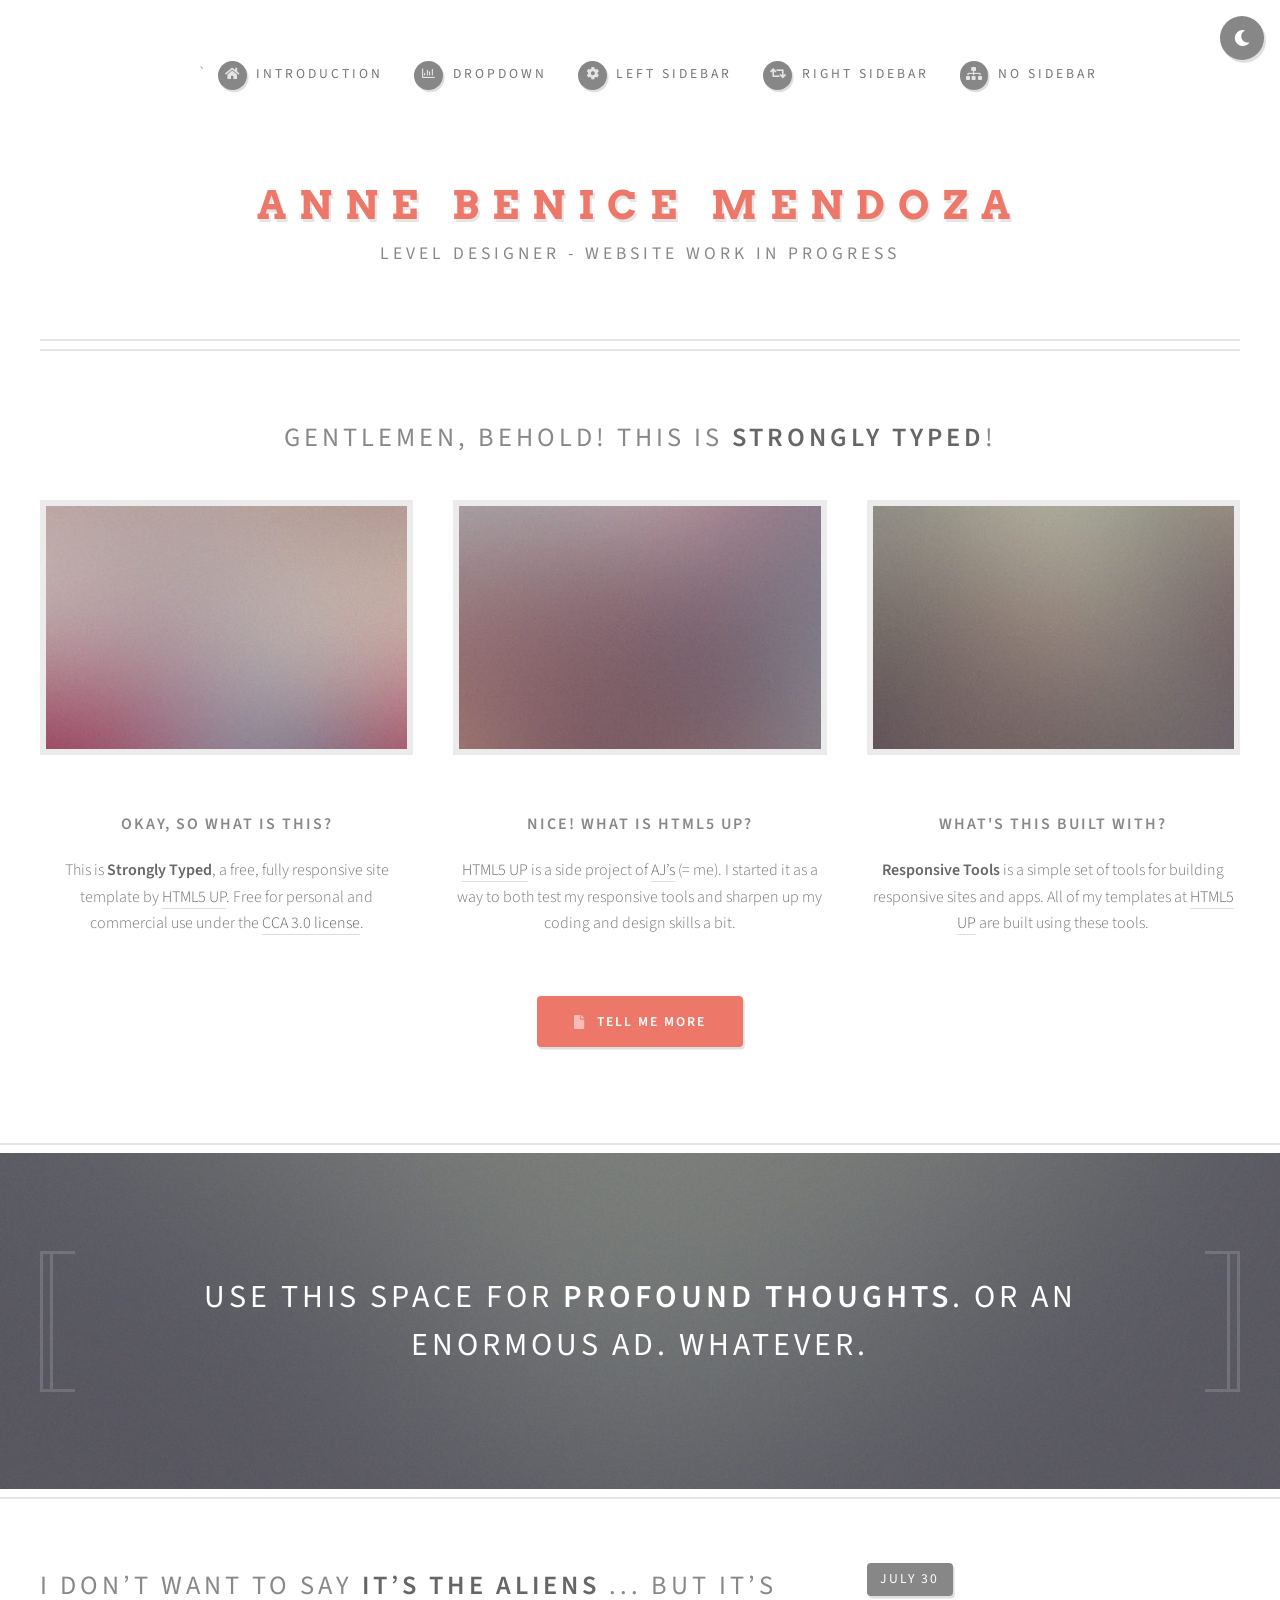
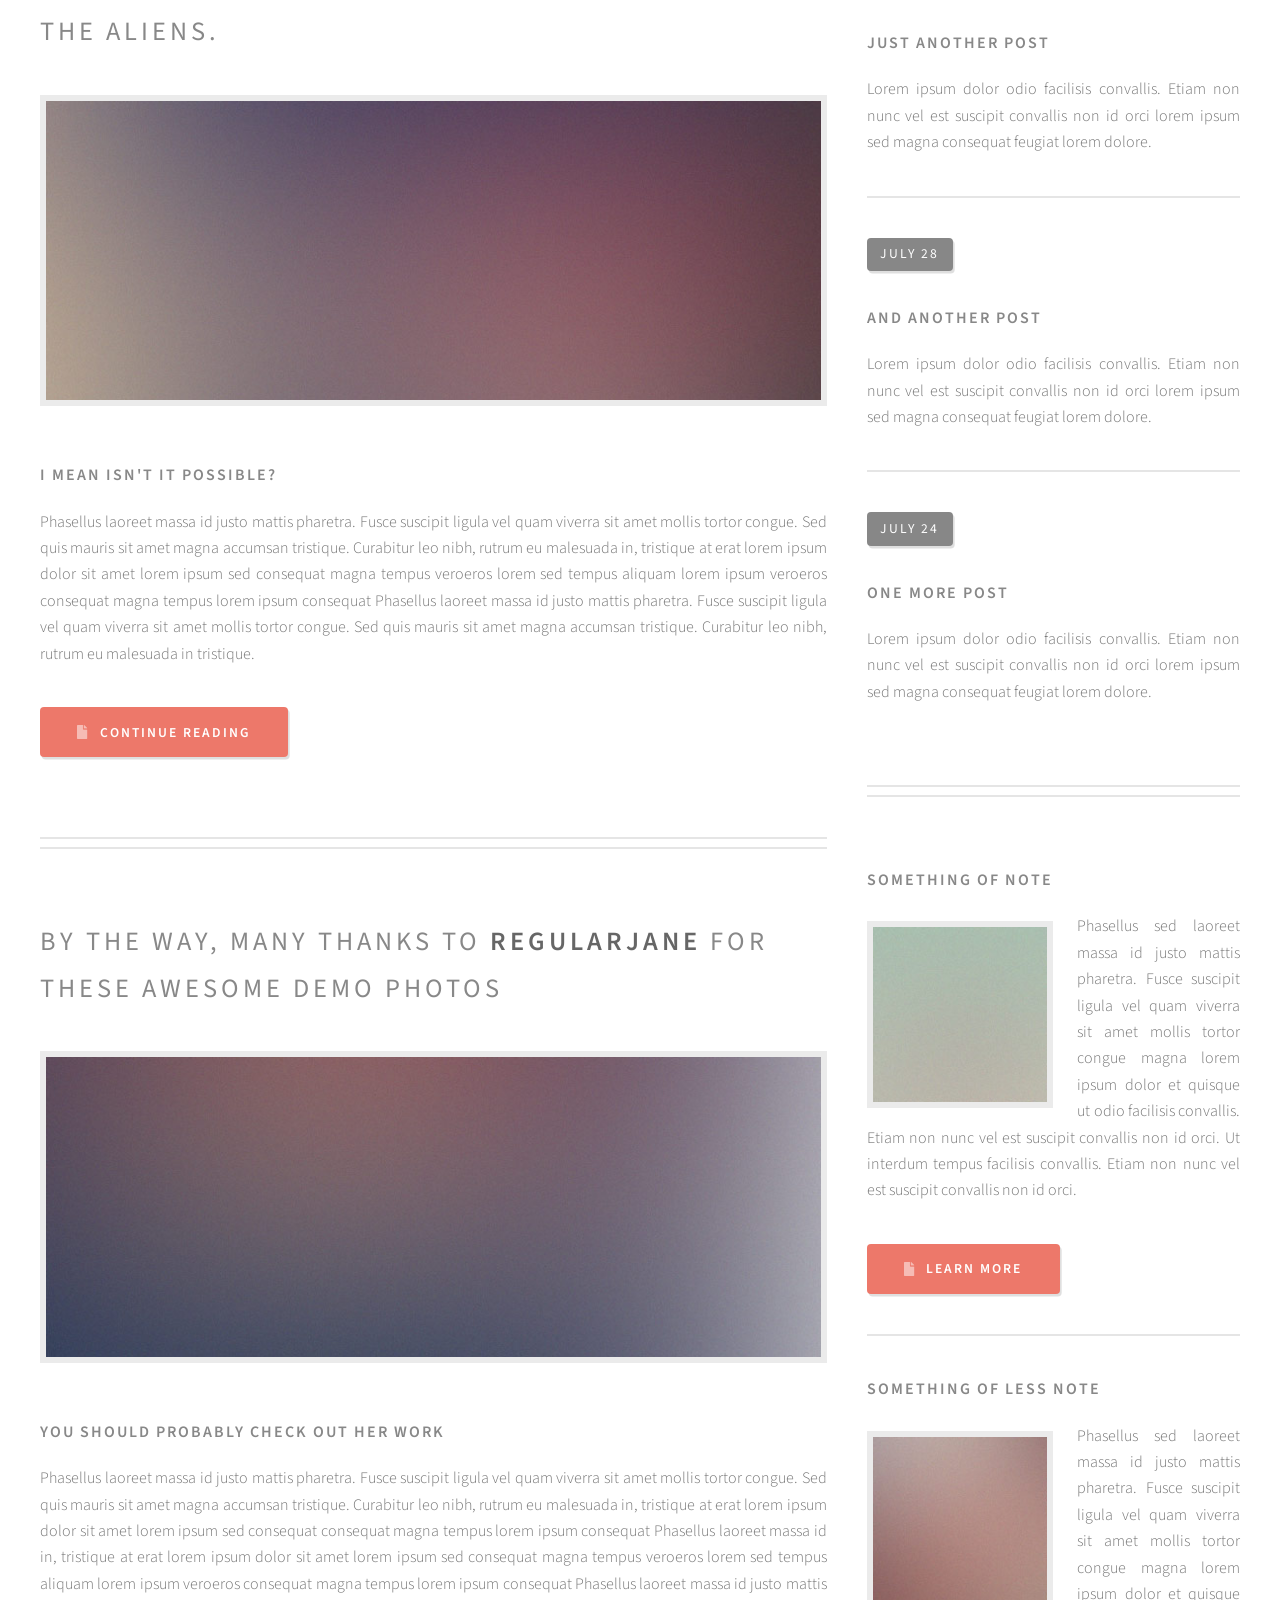
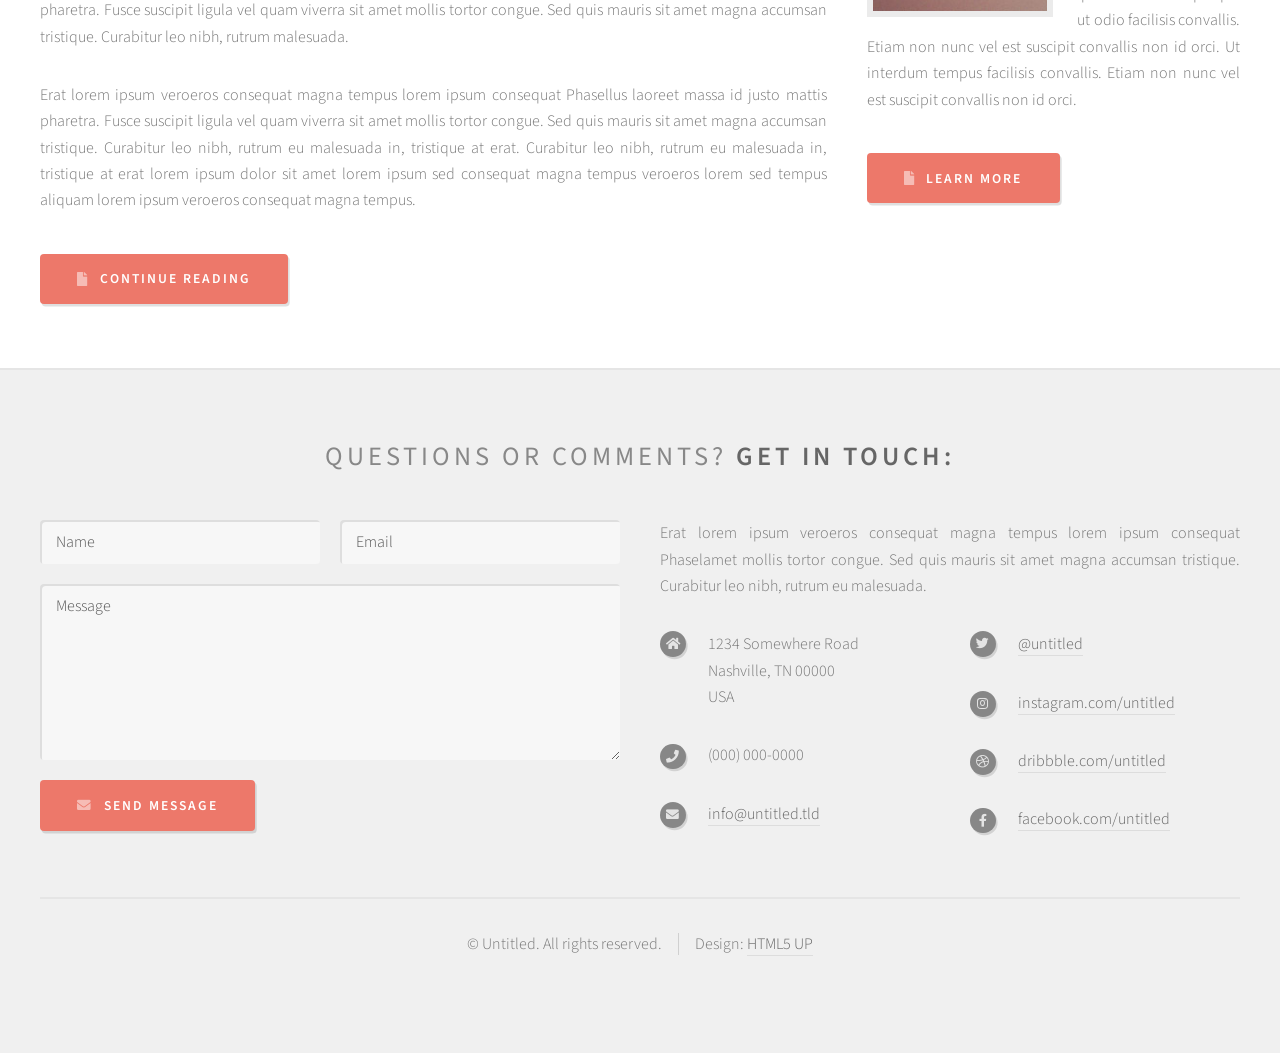
<file: index.html>
<!DOCTYPE HTML>
<!--
	Strongly Typed by HTML5 UP
	html5up.net | @ajlkn
	Free for personal and commercial use under the CCA 3.0 license (html5up.net/license)
-->
<html>
	<head>
		<title>Strongly Typed by HTML5 UP</title>
		<meta charset="utf-8" />
		<meta name="viewport" content="width=device-width, initial-scale=1, user-scalable=no" />
		<link rel="stylesheet" href="assets/css/main.css" />
		<script src="assets/js/darkmode.js"></script>
	</head>
	<body class="homepage is-preload">
		<div id="page-wrapper">

			<!-- Header -->
				<section id="header">
					<div class="container">

						<!-- Logo -->
							<h1 id="logo"><a href="index.html">Anne Benice Mendoza</a></h1>
							<h2>Level Designer - Website Work in Progress</h2>

						<!-- Nav -->
							<nav id="nav">
								<ul>`
									<li><a class="icon solid fa-home" href="index.html"><span>Introduction</span></a></li>
									<li>
										<a href="#" class="icon fa-chart-bar"><span>Dropdown</span></a>
										<ul>
											<li><a href="#">Lorem ipsum dolor</a></li>
											<li><a href="#">Magna phasellus</a></li>
											<li><a href="#">Etiam dolore nisl</a></li>
											<li>
												<a href="#">Phasellus consequat</a>
												<ul>
													<li><a href="#">Magna phasellus</a></li>
													<li><a href="#">Etiam dolore nisl</a></li>
													<li><a href="#">Phasellus consequat</a></li>
												</ul>
											</li>
											<li><a href="#">Veroeros feugiat</a></li>
										</ul>
									</li>
									<li><a class="icon solid fa-cog" href="left-sidebar.html"><span>Left Sidebar</span></a></li>
									<li><a class="icon solid fa-retweet" href="right-sidebar.html"><span>Right Sidebar</span></a></li>
									<li><a class="icon solid fa-sitemap" href="no-sidebar.html"><span>No Sidebar</span></a></li>
								</ul>
							</nav>

					</div>
				</section>

			<!-- Features -->
				<section id="features">
					<div class="container">
						<header>
							<h2>Gentlemen, behold! This is <strong>Strongly Typed</strong>!</h2>
						</header>
						<div class="row aln-center">
							<div class="col-4 col-6-medium col-12-small">

								<!-- Feature -->
									<section>
										<a href="#" class="image featured"><img src="images/pic01.jpg" alt="" /></a>
										<header>
											<h3>Okay, so what is this?</h3>
										</header>
										<p>This is <strong>Strongly Typed</strong>, a free, fully responsive site template
										by <a href="http://html5up.net">HTML5 UP</a>. Free for personal and commercial use under the
										<a href="http://html5up.net/license">CCA 3.0 license</a>.</p>
									</section>

							</div>
							<div class="col-4 col-6-medium col-12-small">

								<!-- Feature -->
									<section>
										<a href="#" class="image featured"><img src="images/pic02.jpg" alt="" /></a>
										<header>
											<h3>Nice! What is HTML5 UP?</h3>
										</header>
										<p><a href="http://html5up.net">HTML5 UP</a> is a side project of <a href="http://twitter.com/ajlkn">AJ’s</a> (= me).
										I started it as a way to both test my responsive tools and sharpen up my coding
										and design skills a bit.</p>
									</section>

							</div>
							<div class="col-4 col-6-medium col-12-small">

								<!-- Feature -->
									<section>
										<a href="#" class="image featured"><img src="images/pic03.jpg" alt="" /></a>
										<header>
											<h3>What's this built with?</h3>
										</header>
										<p><strong>Responsive Tools</strong> is a simple set of tools for building responsive
										sites and apps. All of my templates at <a href="http://html5up.net">HTML5 UP</a> are built using these tools.</p>
									</section>

							</div>
							<div class="col-12">
								<ul class="actions">
									<li><a href="#" class="button icon solid fa-file">Tell Me More</a></li>
								</ul>
							</div>
						</div>
					</div>
				</section>

			<!-- Banner -->
				<section id="banner">
					<div class="container">
						<p>Use this space for <strong>profound thoughts</strong>.<br />
						Or an enormous ad. Whatever.</p>
					</div>
				</section>

			<!-- Main -->
				<section id="main">
					<div class="container">
						<div class="row">

							<!-- Content -->
								<div id="content" class="col-8 col-12-medium">

									<!-- Post -->
										<article class="box post">
											<header>
												<h2><a href="#">I don’t want to say <strong>it’s the aliens</strong> ...<br />
												but it’s the aliens.</a></h2>
											</header>
											<a href="#" class="image featured"><img src="images/pic04.jpg" alt="" /></a>
											<h3>I mean isn't it possible?</h3>
											<p>Phasellus laoreet massa id justo mattis pharetra. Fusce suscipit
											ligula vel quam viverra sit amet mollis tortor congue. Sed quis mauris
											sit amet magna accumsan tristique. Curabitur leo nibh, rutrum eu malesuada
											in, tristique at erat lorem ipsum dolor sit amet lorem ipsum sed consequat
											magna tempus veroeros lorem sed tempus aliquam lorem ipsum veroeros
											consequat magna tempus lorem ipsum consequat Phasellus laoreet massa id
											justo mattis pharetra. Fusce suscipit ligula vel quam viverra sit amet
											mollis tortor congue. Sed quis mauris sit amet magna accumsan tristique.
											Curabitur leo nibh, rutrum eu malesuada in tristique.</p>
											<ul class="actions">
												<li><a href="#" class="button icon solid fa-file">Continue Reading</a></li>
											</ul>
										</article>

									<!-- Post -->
										<article class="box post">
											<header>
												<h2><a href="#">By the way, many thanks to <strong>regularjane</strong>
												for these awesome demo photos</a></h2>
											</header>
											<a href="#" class="image featured"><img src="images/pic05.jpg" alt="" /></a>
											<h3>You should probably check out her work</h3>
											<p>Phasellus laoreet massa id justo mattis pharetra. Fusce suscipit
											ligula vel quam viverra sit amet mollis tortor congue. Sed quis mauris
											sit amet magna accumsan tristique. Curabitur leo nibh, rutrum eu malesuada
											in, tristique at erat lorem ipsum dolor sit amet lorem ipsum sed consequat
											consequat magna tempus lorem ipsum consequat Phasellus laoreet massa id
											in, tristique at erat lorem ipsum dolor sit amet lorem ipsum sed consequat
											magna tempus veroeros lorem sed tempus aliquam lorem ipsum veroeros
											consequat magna tempus lorem ipsum consequat Phasellus laoreet massa id
											justo mattis pharetra. Fusce suscipit ligula vel quam viverra sit amet
											mollis tortor congue. Sed quis mauris sit amet magna accumsan tristique.
											Curabitur leo nibh, rutrum malesuada.</p>
											<p>Erat lorem ipsum veroeros consequat magna tempus lorem ipsum consequat
											Phasellus laoreet massa id justo mattis pharetra. Fusce suscipit ligula
											vel quam viverra sit amet mollis tortor congue. Sed quis mauris sit amet
											magna accumsan tristique. Curabitur leo nibh, rutrum eu malesuada in,
											tristique at erat. Curabitur leo nibh, rutrum eu malesuada in, tristique
											at erat lorem ipsum dolor sit amet lorem ipsum sed consequat magna
											tempus veroeros lorem sed tempus aliquam lorem ipsum veroeros consequat
											magna tempus.</p>
											<ul class="actions">
												<li><a href="#" class="button icon solid fa-file">Continue Reading</a></li>
											</ul>
										</article>

								</div>

							<!-- Sidebar -->
								<div id="sidebar" class="col-4 col-12-medium">

									<!-- Excerpts -->
										<section>
											<ul class="divided">
												<li>

													<!-- Excerpt -->
														<article class="box excerpt">
															<header>
																<span class="date">July 30</span>
																<h3><a href="#">Just another post</a></h3>
															</header>
															<p>Lorem ipsum dolor odio facilisis convallis. Etiam non nunc vel est
															suscipit convallis non id orci lorem ipsum sed magna consequat feugiat lorem dolore.</p>
														</article>

												</li>
												<li>

													<!-- Excerpt -->
														<article class="box excerpt">
															<header>
																<span class="date">July 28</span>
																<h3><a href="#">And another post</a></h3>
															</header>
															<p>Lorem ipsum dolor odio facilisis convallis. Etiam non nunc vel est
															suscipit convallis non id orci lorem ipsum sed magna consequat feugiat lorem dolore.</p>
														</article>

												</li>
												<li>

													<!-- Excerpt -->
														<article class="box excerpt">
															<header>
																<span class="date">July 24</span>
																<h3><a href="#">One more post</a></h3>
															</header>
															<p>Lorem ipsum dolor odio facilisis convallis. Etiam non nunc vel est
															suscipit convallis non id orci lorem ipsum sed magna consequat feugiat lorem dolore.</p>
														</article>

												</li>
											</ul>
										</section>

									<!-- Highlights -->
										<section>
											<ul class="divided">
												<li>

													<!-- Highlight -->
														<article class="box highlight">
															<header>
																<h3><a href="#">Something of note</a></h3>
															</header>
															<a href="#" class="image left"><img src="images/pic06.jpg" alt="" /></a>
															<p>Phasellus sed laoreet massa id justo mattis pharetra. Fusce suscipit ligula vel quam
															viverra sit amet mollis tortor congue magna lorem ipsum dolor et quisque ut odio facilisis
															convallis. Etiam non nunc vel est suscipit convallis non id orci. Ut interdum tempus
															facilisis convallis. Etiam non nunc vel est suscipit convallis non id orci.</p>
															<ul class="actions">
																<li><a href="#" class="button icon solid fa-file">Learn More</a></li>
															</ul>
														</article>

												</li>
												<li>

													<!-- Highlight -->
														<article class="box highlight">
															<header>
																<h3><a href="#">Something of less note</a></h3>
															</header>
															<a href="#" class="image left"><img src="images/pic07.jpg" alt="" /></a>
															<p>Phasellus sed laoreet massa id justo mattis pharetra. Fusce suscipit ligula vel quam
															viverra sit amet mollis tortor congue magna lorem ipsum dolor et quisque ut odio facilisis
															convallis. Etiam non nunc vel est suscipit convallis non id orci. Ut interdum tempus
															facilisis convallis. Etiam non nunc vel est suscipit convallis non id orci.</p>
															<ul class="actions">
																<li><a href="#" class="button icon solid fa-file">Learn More</a></li>
															</ul>
														</article>

												</li>
											</ul>
										</section>

								</div>

						</div>
					</div>
				</section>

			<!-- Footer -->
				<section id="footer">
					<div class="container">
						<header>
							<h2>Questions or comments? <strong>Get in touch:</strong></h2>
						</header>
						<div class="row">
							<div class="col-6 col-12-medium">
								<section>
									<form method="post" action="#">
										<div class="row gtr-50">
											<div class="col-6 col-12-small">
												<input name="name" placeholder="Name" type="text" />
											</div>
											<div class="col-6 col-12-small">
												<input name="email" placeholder="Email" type="text" />
											</div>
											<div class="col-12">
												<textarea name="message" placeholder="Message"></textarea>
											</div>
											<div class="col-12">
												<a href="#" class="form-button-submit button icon solid fa-envelope">Send Message</a>
											</div>
										</div>
									</form>
								</section>
							</div>
							<div class="col-6 col-12-medium">
								<section>
									<p>Erat lorem ipsum veroeros consequat magna tempus lorem ipsum consequat Phaselamet
									mollis tortor congue. Sed quis mauris sit amet magna accumsan tristique. Curabitur
									leo nibh, rutrum eu malesuada.</p>
									<div class="row">
										<div class="col-6 col-12-small">
											<ul class="icons">
												<li class="icon solid fa-home">
													1234 Somewhere Road<br />
													Nashville, TN 00000<br />
													USA
												</li>
												<li class="icon solid fa-phone">
													(000) 000-0000
												</li>
												<li class="icon solid fa-envelope">
													<a href="#">info@untitled.tld</a>
												</li>
											</ul>
										</div>
										<div class="col-6 col-12-small">
											<ul class="icons">
												<li class="icon brands fa-twitter">
													<a href="#">@untitled</a>
												</li>
												<li class="icon brands fa-instagram">
													<a href="#">instagram.com/untitled</a>
												</li>
												<li class="icon brands fa-dribbble">
													<a href="#">dribbble.com/untitled</a>
												</li>
												<li class="icon brands fa-facebook-f">
													<a href="#">facebook.com/untitled</a>
												</li>
											</ul>
										</div>
									</div>
								</section>
							</div>
						</div>
					</div>
					<div id="copyright" class="container">
						<ul class="links">
							<li>&copy; Untitled. All rights reserved.</li><li>Design: <a href="http://html5up.net">HTML5 UP</a></li>
						</ul>
					</div>
				</section>

		</div>

		<!-- Scripts -->
			<script src="assets/js/jquery.min.js"></script>
			<script src="assets/js/jquery.dropotron.min.js"></script>
			<script src="assets/js/browser.min.js"></script>
			<script src="assets/js/breakpoints.min.js"></script>
			<script src="assets/js/util.js"></script>
			<script src="assets/js/main.js"></script>

	</body>
</html>
</file>
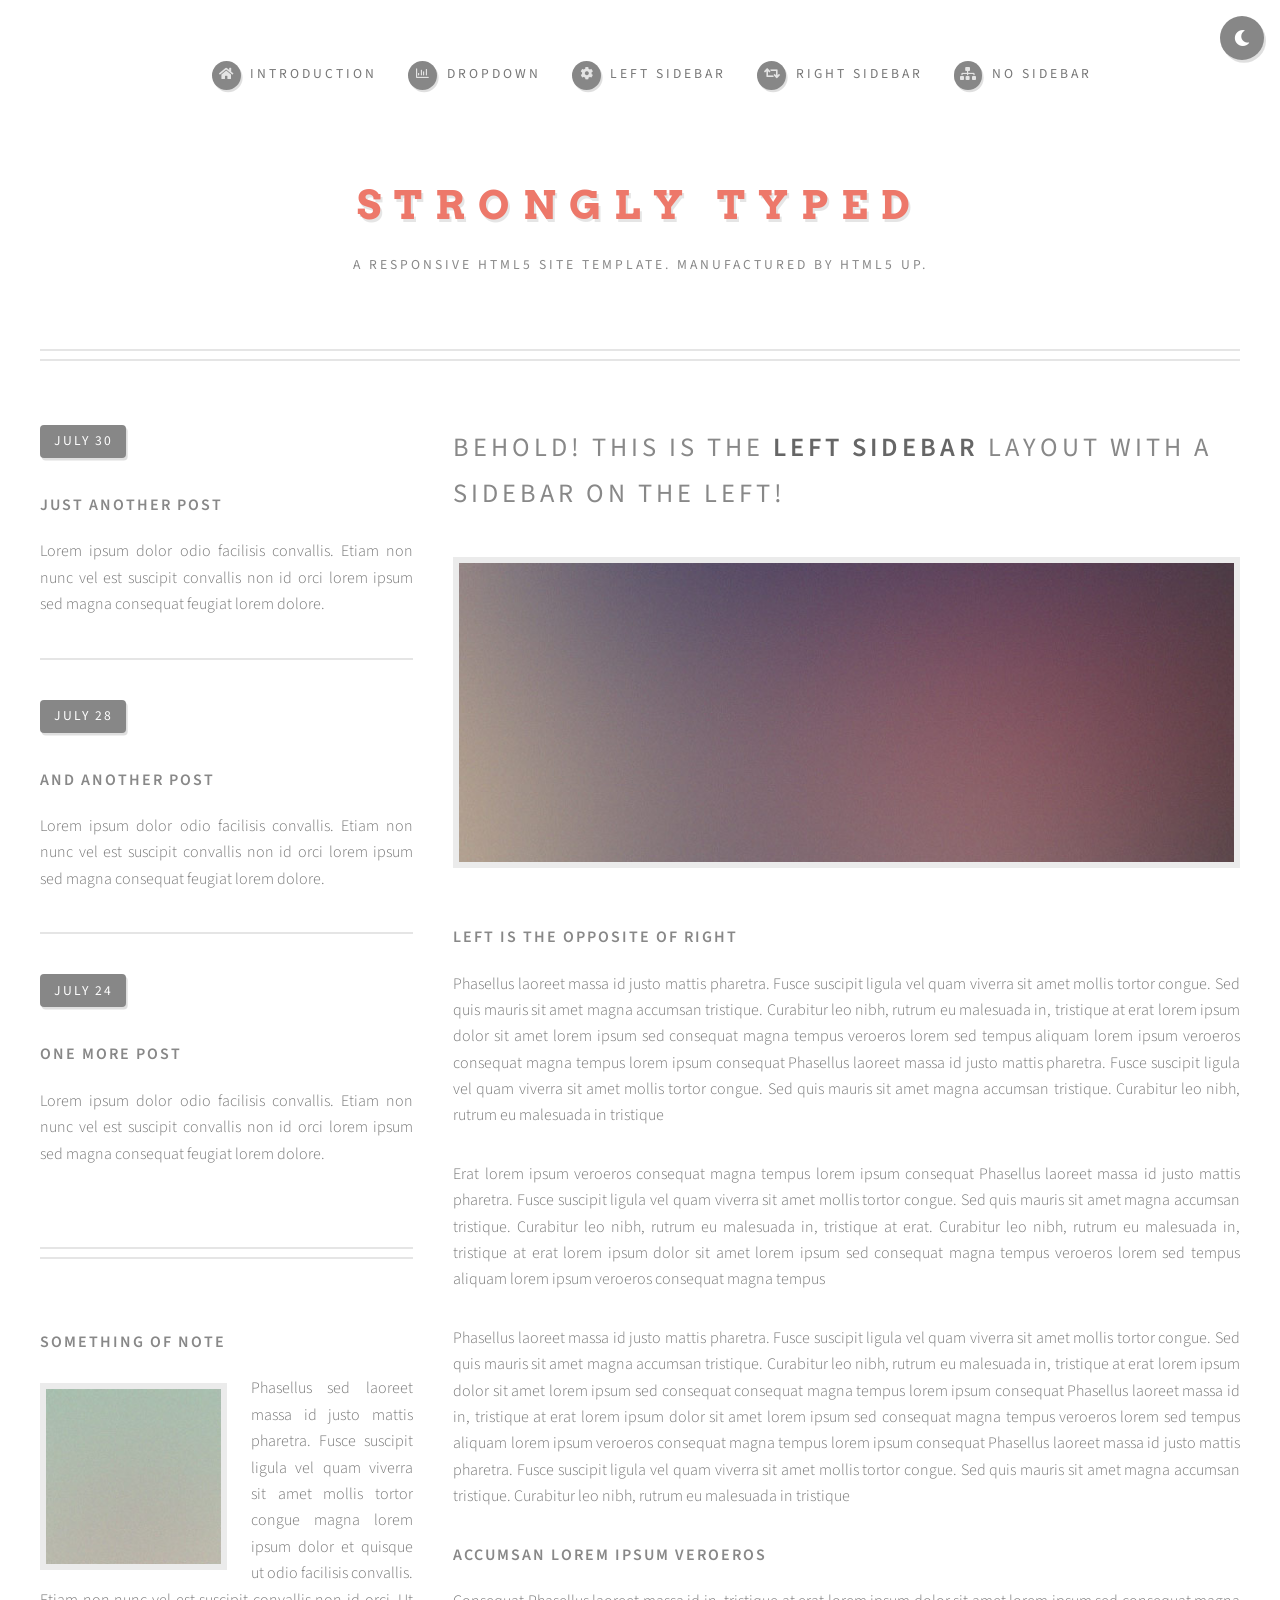
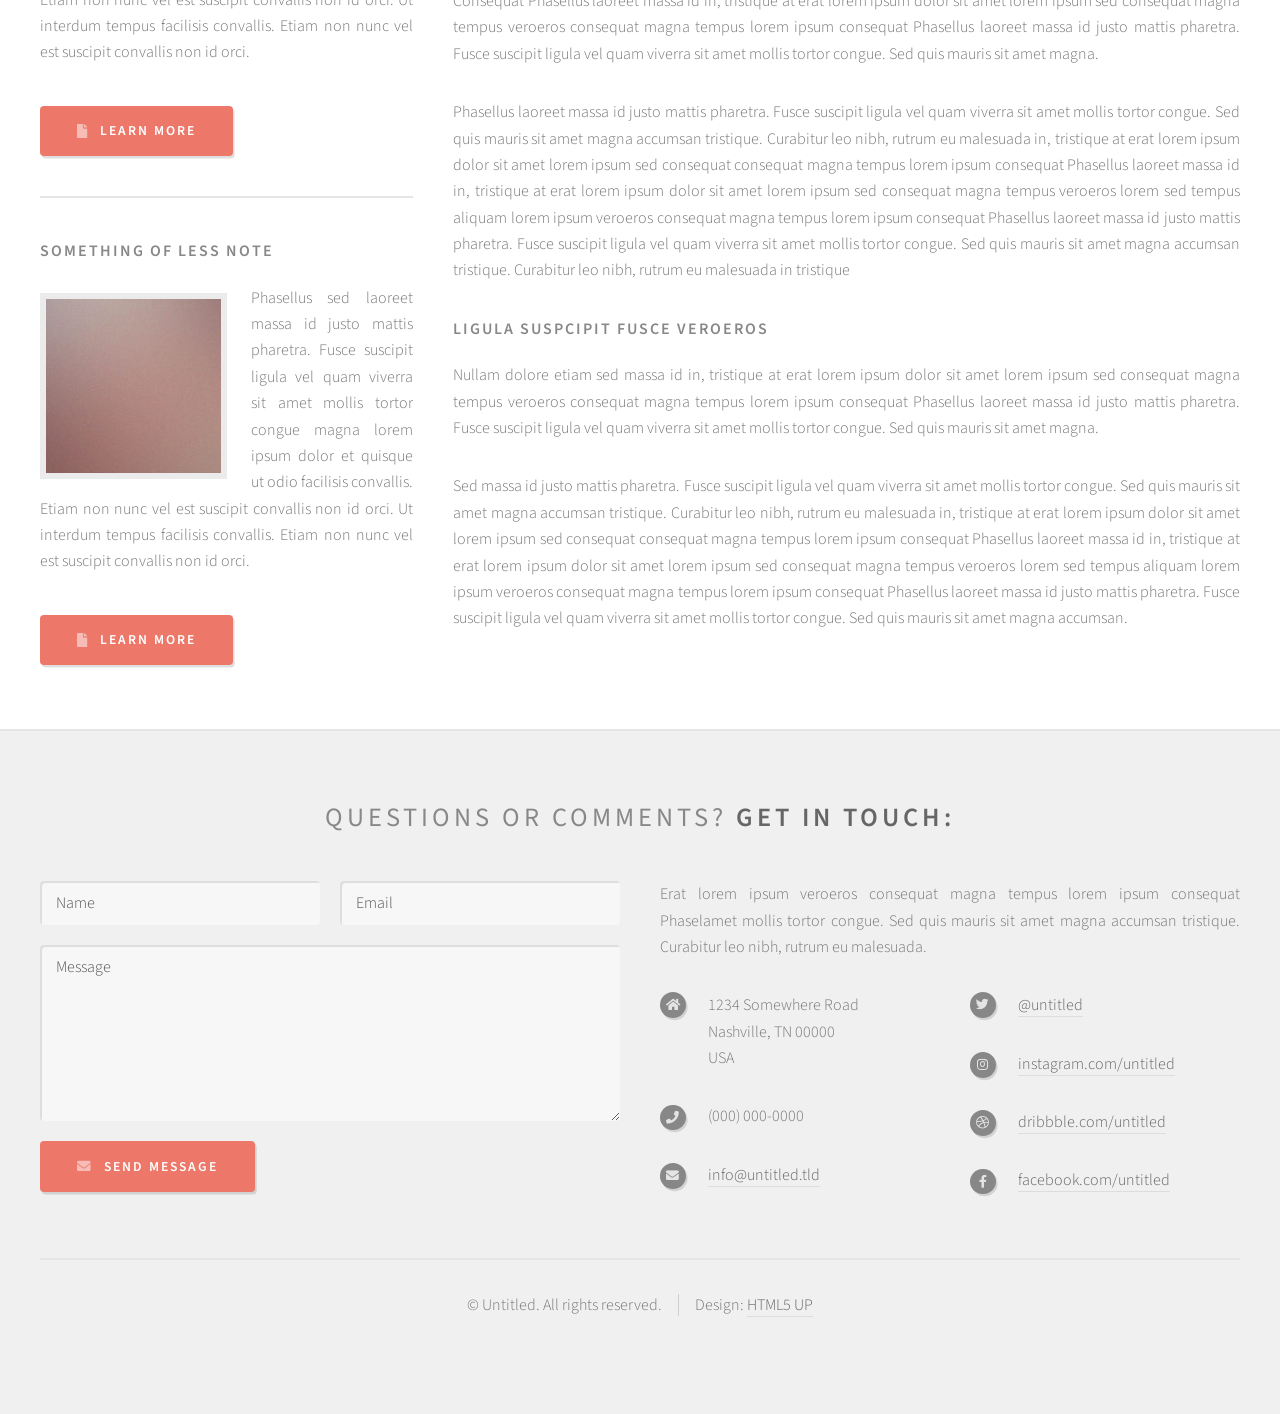
<file: left-sidebar.html>
<!DOCTYPE HTML>
<!--
	Strongly Typed by HTML5 UP
	html5up.net | @ajlkn
	Free for personal and commercial use under the CCA 3.0 license (html5up.net/license)
-->
<html>
	<head>
		<title>Left Sidebar - Strongly Typed by HTML5 UP</title>
		<meta charset="utf-8" />
		<meta name="viewport" content="width=device-width, initial-scale=1, user-scalable=no" />
		<link rel="stylesheet" href="assets/css/main.css" />
		<script src="assets/js/darkmode.js"></script>
	</head>
	<body class="left-sidebar is-preload">
		<div id="page-wrapper">

			<!-- Header -->
				<section id="header">
					<div class="container">

						<!-- Logo -->
							<h1 id="logo"><a href="index.html">Strongly Typed</a></h1>
							<p>A responsive HTML5 site template. Manufactured by HTML5 UP.</p>

						<!-- Nav -->
							<nav id="nav">
								<ul>
									<li><a class="icon solid fa-home" href="index.html"><span>Introduction</span></a></li>
									<li>
										<a href="#" class="icon fa-chart-bar"><span>Dropdown</span></a>
										<ul>
											<li><a href="#">Lorem ipsum dolor</a></li>
											<li><a href="#">Magna phasellus</a></li>
											<li><a href="#">Etiam dolore nisl</a></li>
											<li>
												<a href="#">Phasellus consequat</a>
												<ul>
													<li><a href="#">Magna phasellus</a></li>
													<li><a href="#">Etiam dolore nisl</a></li>
													<li><a href="#">Phasellus consequat</a></li>
												</ul>
											</li>
											<li><a href="#">Veroeros feugiat</a></li>
										</ul>
									</li>
									<li><a class="icon solid fa-cog" href="left-sidebar.html"><span>Left Sidebar</span></a></li>
									<li><a class="icon solid fa-retweet" href="right-sidebar.html"><span>Right Sidebar</span></a></li>
									<li><a class="icon solid fa-sitemap" href="no-sidebar.html"><span>No Sidebar</span></a></li>
								</ul>
							</nav>

					</div>
				</section>

			<!-- Main -->
				<section id="main">
					<div class="container">
						<div class="row">

							<!-- Sidebar -->
								<div id="sidebar" class="col-4 col-12-medium">

									<!-- Excerpts -->
										<section>
											<ul class="divided">
												<li>

													<!-- Excerpt -->
														<article class="box excerpt">
															<header>
																<span class="date">July 30</span>
																<h3><a href="#">Just another post</a></h3>
															</header>
															<p>Lorem ipsum dolor odio facilisis convallis. Etiam non nunc vel est
															suscipit convallis non id orci lorem ipsum sed magna consequat feugiat lorem dolore.</p>
														</article>

												</li>
												<li>

													<!-- Excerpt -->
														<article class="box excerpt">
															<header>
																<span class="date">July 28</span>
																<h3><a href="#">And another post</a></h3>
															</header>
															<p>Lorem ipsum dolor odio facilisis convallis. Etiam non nunc vel est
															suscipit convallis non id orci lorem ipsum sed magna consequat feugiat lorem dolore.</p>
														</article>

												</li>
												<li>

													<!-- Excerpt -->
														<article class="box excerpt">
															<header>
																<span class="date">July 24</span>
																<h3><a href="#">One more post</a></h3>
															</header>
															<p>Lorem ipsum dolor odio facilisis convallis. Etiam non nunc vel est
															suscipit convallis non id orci lorem ipsum sed magna consequat feugiat lorem dolore.</p>
														</article>

												</li>
											</ul>
										</section>

									<!-- Highlights -->
										<section>
											<ul class="divided">
												<li>

													<!-- Highlight -->
														<article class="box highlight">
															<header>
																<h3><a href="#">Something of note</a></h3>
															</header>
															<a href="#" class="image left"><img src="images/pic06.jpg" alt="" /></a>
															<p>Phasellus sed laoreet massa id justo mattis pharetra. Fusce suscipit ligula vel quam
															viverra sit amet mollis tortor congue magna lorem ipsum dolor et quisque ut odio facilisis
															convallis. Etiam non nunc vel est suscipit convallis non id orci. Ut interdum tempus
															facilisis convallis. Etiam non nunc vel est suscipit convallis non id orci.</p>
															<ul class="actions">
																<li><a href="#" class="button icon solid fa-file">Learn More</a></li>
															</ul>
														</article>

												</li>
												<li>

													<!-- Highlight -->
														<article class="box highlight">
															<header>
																<h3><a href="#">Something of less note</a></h3>
															</header>
															<a href="#" class="image left"><img src="images/pic07.jpg" alt="" /></a>
															<p>Phasellus sed laoreet massa id justo mattis pharetra. Fusce suscipit ligula vel quam
															viverra sit amet mollis tortor congue magna lorem ipsum dolor et quisque ut odio facilisis
															convallis. Etiam non nunc vel est suscipit convallis non id orci. Ut interdum tempus
															facilisis convallis. Etiam non nunc vel est suscipit convallis non id orci.</p>
															<ul class="actions">
																<li><a href="#" class="button icon solid fa-file">Learn More</a></li>
															</ul>
														</article>

												</li>
											</ul>
										</section>

								</div>

							<!-- Content -->
								<div id="content" class="col-8 col-12-medium imp-medium">

									<!-- Post -->
										<article class="box post">
											<header>
												<h2>Behold! This is the <strong>left sidebar</strong> layout<br />
												with a sidebar on the left!</h2>
											</header>
											<span class="image featured"><img src="images/pic04.jpg" alt="" /></span>
											<h3>Left is the opposite of right</h3>
											<p>Phasellus laoreet massa id justo mattis pharetra. Fusce suscipit
											ligula vel quam viverra sit amet mollis tortor congue. Sed quis mauris
											sit amet magna accumsan tristique. Curabitur leo nibh, rutrum eu malesuada
											in, tristique at erat lorem ipsum dolor sit amet lorem ipsum sed consequat
											magna tempus veroeros lorem sed tempus aliquam lorem ipsum veroeros
											consequat magna tempus lorem ipsum consequat Phasellus laoreet massa id
											justo mattis pharetra. Fusce suscipit ligula vel quam viverra sit amet
											mollis tortor congue. Sed quis mauris sit amet magna accumsan tristique.
											Curabitur leo nibh, rutrum eu malesuada in tristique</p>
											<p>Erat lorem ipsum veroeros consequat magna tempus lorem ipsum consequat
											Phasellus laoreet massa id justo mattis pharetra. Fusce suscipit ligula
											vel quam viverra sit amet mollis tortor congue. Sed quis mauris sit amet
											magna accumsan tristique. Curabitur leo nibh, rutrum eu malesuada in,
											tristique at erat. Curabitur leo nibh, rutrum eu malesuada in, tristique
											at erat lorem ipsum dolor sit amet lorem ipsum sed consequat magna
											tempus veroeros lorem sed tempus aliquam lorem ipsum veroeros consequat
											magna tempus</p>
											<p>Phasellus laoreet massa id justo mattis pharetra. Fusce suscipit
											ligula vel quam viverra sit amet mollis tortor congue. Sed quis mauris
											sit amet magna accumsan tristique. Curabitur leo nibh, rutrum eu malesuada
											in, tristique at erat lorem ipsum dolor sit amet lorem ipsum sed consequat
											consequat magna tempus lorem ipsum consequat Phasellus laoreet massa id
											in, tristique at erat lorem ipsum dolor sit amet lorem ipsum sed consequat
											magna tempus veroeros lorem sed tempus aliquam lorem ipsum veroeros
											consequat magna tempus lorem ipsum consequat Phasellus laoreet massa id
											justo mattis pharetra. Fusce suscipit ligula vel quam viverra sit amet
											mollis tortor congue. Sed quis mauris sit amet magna accumsan tristique.
											Curabitur leo nibh, rutrum eu malesuada in tristique</p>
											<h3>Accumsan lorem ipsum veroeros</h3>
											<p>Consequat Phasellus laoreet massa id in, tristique at erat lorem
											ipsum dolor sit amet lorem ipsum sed consequat magna tempus veroeros
											consequat magna tempus lorem ipsum consequat Phasellus laoreet massa id
											justo mattis pharetra. Fusce suscipit ligula vel quam viverra sit amet
											mollis tortor congue. Sed quis mauris sit amet magna.</p>
											<p>Phasellus laoreet massa id justo mattis pharetra. Fusce suscipit
											ligula vel quam viverra sit amet mollis tortor congue. Sed quis mauris
											sit amet magna accumsan tristique. Curabitur leo nibh, rutrum eu malesuada
											in, tristique at erat lorem ipsum dolor sit amet lorem ipsum sed consequat
											consequat magna tempus lorem ipsum consequat Phasellus laoreet massa id
											in, tristique at erat lorem ipsum dolor sit amet lorem ipsum sed consequat
											magna tempus veroeros lorem sed tempus aliquam lorem ipsum veroeros
											consequat magna tempus lorem ipsum consequat Phasellus laoreet massa id
											justo mattis pharetra. Fusce suscipit ligula vel quam viverra sit amet
											mollis tortor congue. Sed quis mauris sit amet magna accumsan tristique.
											Curabitur leo nibh, rutrum eu malesuada in tristique</p>
											<h3>Ligula suspcipit fusce veroeros</h3>
											<p>Nullam dolore etiam sed massa id in, tristique at erat lorem
											ipsum dolor sit amet lorem ipsum sed consequat magna tempus veroeros
											consequat magna tempus lorem ipsum consequat Phasellus laoreet massa id
											justo mattis pharetra. Fusce suscipit ligula vel quam viverra sit amet
											mollis tortor congue. Sed quis mauris sit amet magna.</p>
											<p>Sed massa id justo mattis pharetra. Fusce suscipit
											ligula vel quam viverra sit amet mollis tortor congue. Sed quis mauris
											sit amet magna accumsan tristique. Curabitur leo nibh, rutrum eu malesuada
											in, tristique at erat lorem ipsum dolor sit amet lorem ipsum sed consequat
											consequat magna tempus lorem ipsum consequat Phasellus laoreet massa id
											in, tristique at erat lorem ipsum dolor sit amet lorem ipsum sed consequat
											magna tempus veroeros lorem sed tempus aliquam lorem ipsum veroeros
											consequat magna tempus lorem ipsum consequat Phasellus laoreet massa id
											justo mattis pharetra. Fusce suscipit ligula vel quam viverra sit amet
											mollis tortor congue. Sed quis mauris sit amet magna accumsan.</p>
										</article>

								</div>

						</div>
					</div>
				</section>

			<!-- Footer -->
				<section id="footer">
					<div class="container">
						<header>
							<h2>Questions or comments? <strong>Get in touch:</strong></h2>
						</header>
						<div class="row">
							<div class="col-6 col-12-medium">
								<section>
									<form method="post" action="#">
										<div class="row gtr-50">
											<div class="col-6 col-12-small">
												<input name="name" placeholder="Name" type="text" />
											</div>
											<div class="col-6 col-12-small">
												<input name="email" placeholder="Email" type="text" />
											</div>
											<div class="col-12">
												<textarea name="message" placeholder="Message"></textarea>
											</div>
											<div class="col-12">
												<a href="#" class="form-button-submit button icon solid fa-envelope">Send Message</a>
											</div>
										</div>
									</form>
								</section>
							</div>
							<div class="col-6 col-12-medium">
								<section>
									<p>Erat lorem ipsum veroeros consequat magna tempus lorem ipsum consequat Phaselamet
									mollis tortor congue. Sed quis mauris sit amet magna accumsan tristique. Curabitur
									leo nibh, rutrum eu malesuada.</p>
									<div class="row">
										<div class="col-6 col-12-small">
											<ul class="icons">
												<li class="icon solid fa-home">
													1234 Somewhere Road<br />
													Nashville, TN 00000<br />
													USA
												</li>
												<li class="icon solid fa-phone">
													(000) 000-0000
												</li>
												<li class="icon solid fa-envelope">
													<a href="#">info@untitled.tld</a>
												</li>
											</ul>
										</div>
										<div class="col-6 col-12-small">
											<ul class="icons">
												<li class="icon brands fa-twitter">
													<a href="#">@untitled</a>
												</li>
												<li class="icon brands fa-instagram">
													<a href="#">instagram.com/untitled</a>
												</li>
												<li class="icon brands fa-dribbble">
													<a href="#">dribbble.com/untitled</a>
												</li>
												<li class="icon brands fa-facebook-f">
													<a href="#">facebook.com/untitled</a>
												</li>
											</ul>
										</div>
									</div>
								</section>
							</div>
						</div>
					</div>
					<div id="copyright" class="container">
						<ul class="links">
							<li>&copy; Untitled. All rights reserved.</li><li>Design: <a href="http://html5up.net">HTML5 UP</a></li>
						</ul>
					</div>
				</section>

		</div>

		<!-- Scripts -->
			<script src="assets/js/jquery.min.js"></script>
			<script src="assets/js/jquery.dropotron.min.js"></script>
			<script src="assets/js/browser.min.js"></script>
			<script src="assets/js/breakpoints.min.js"></script>
			<script src="assets/js/util.js"></script>
			<script src="assets/js/main.js"></script>

	</body>
</html>
</file>
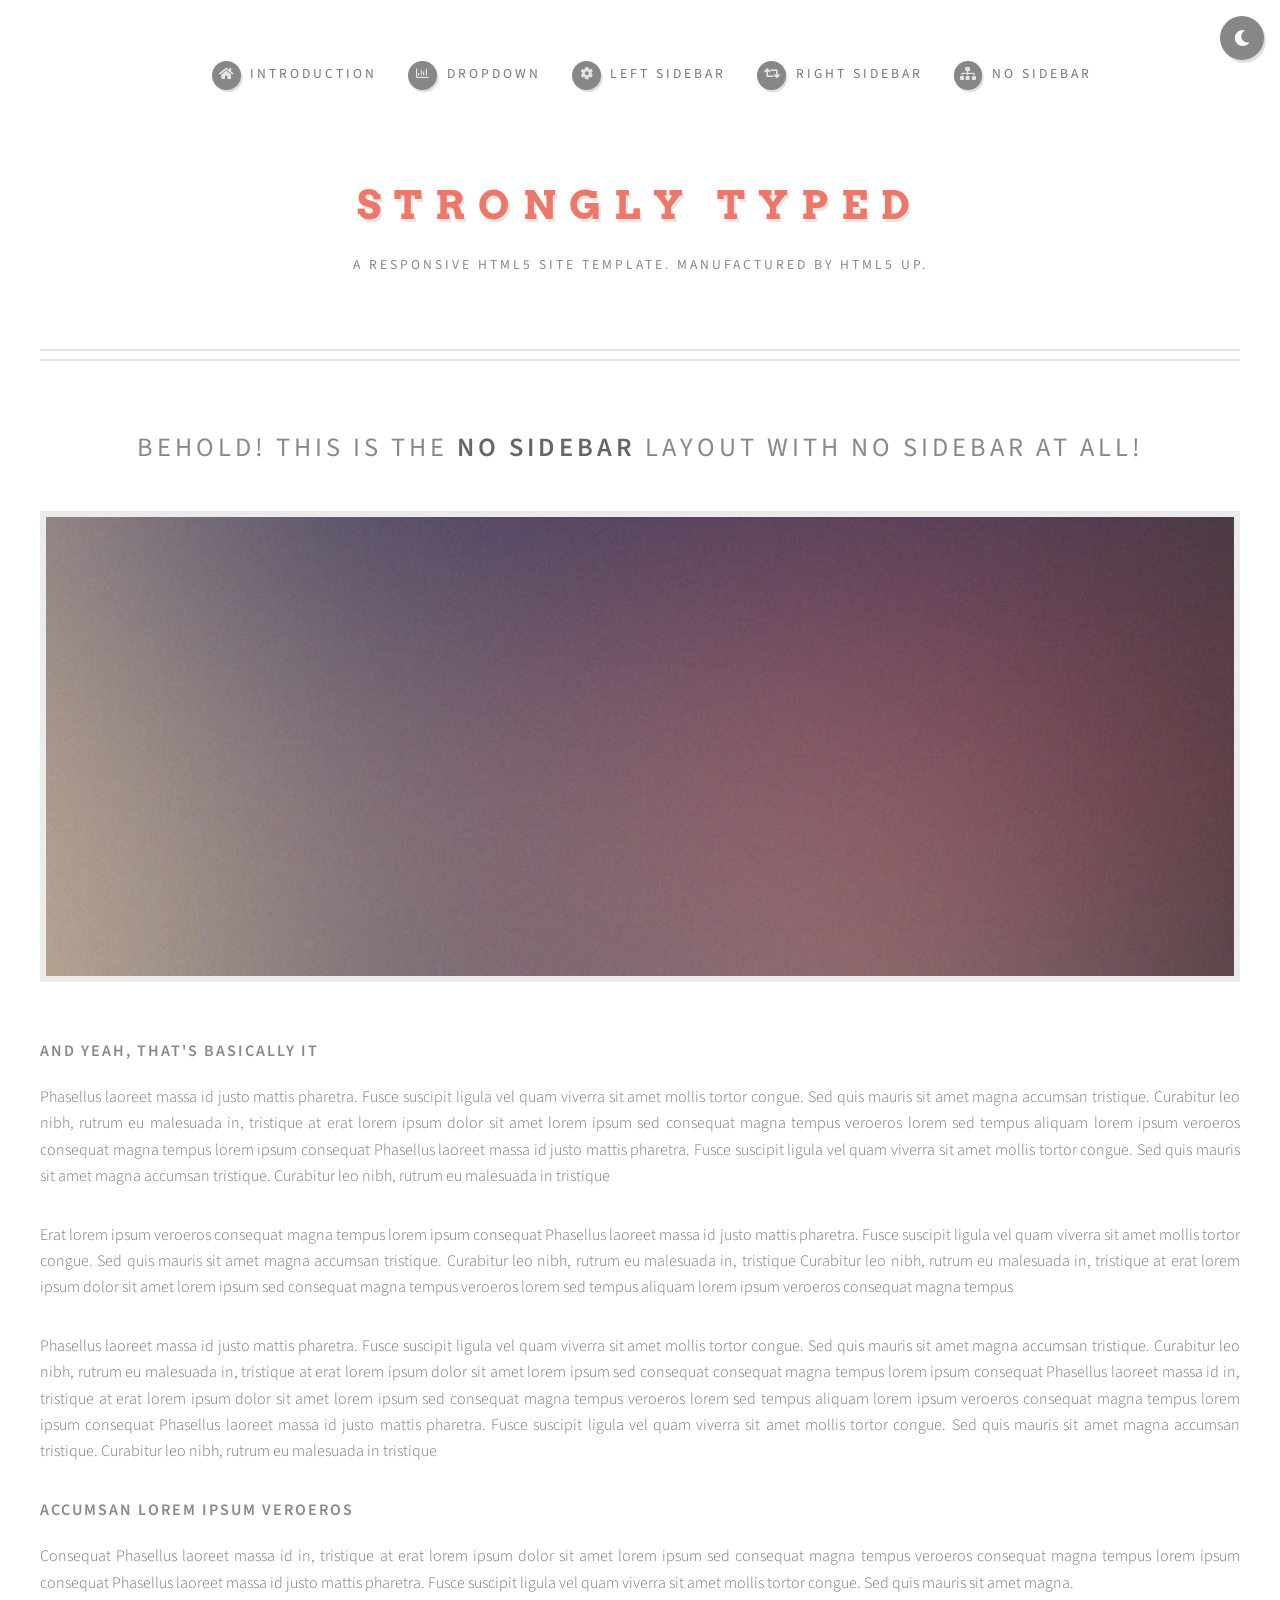
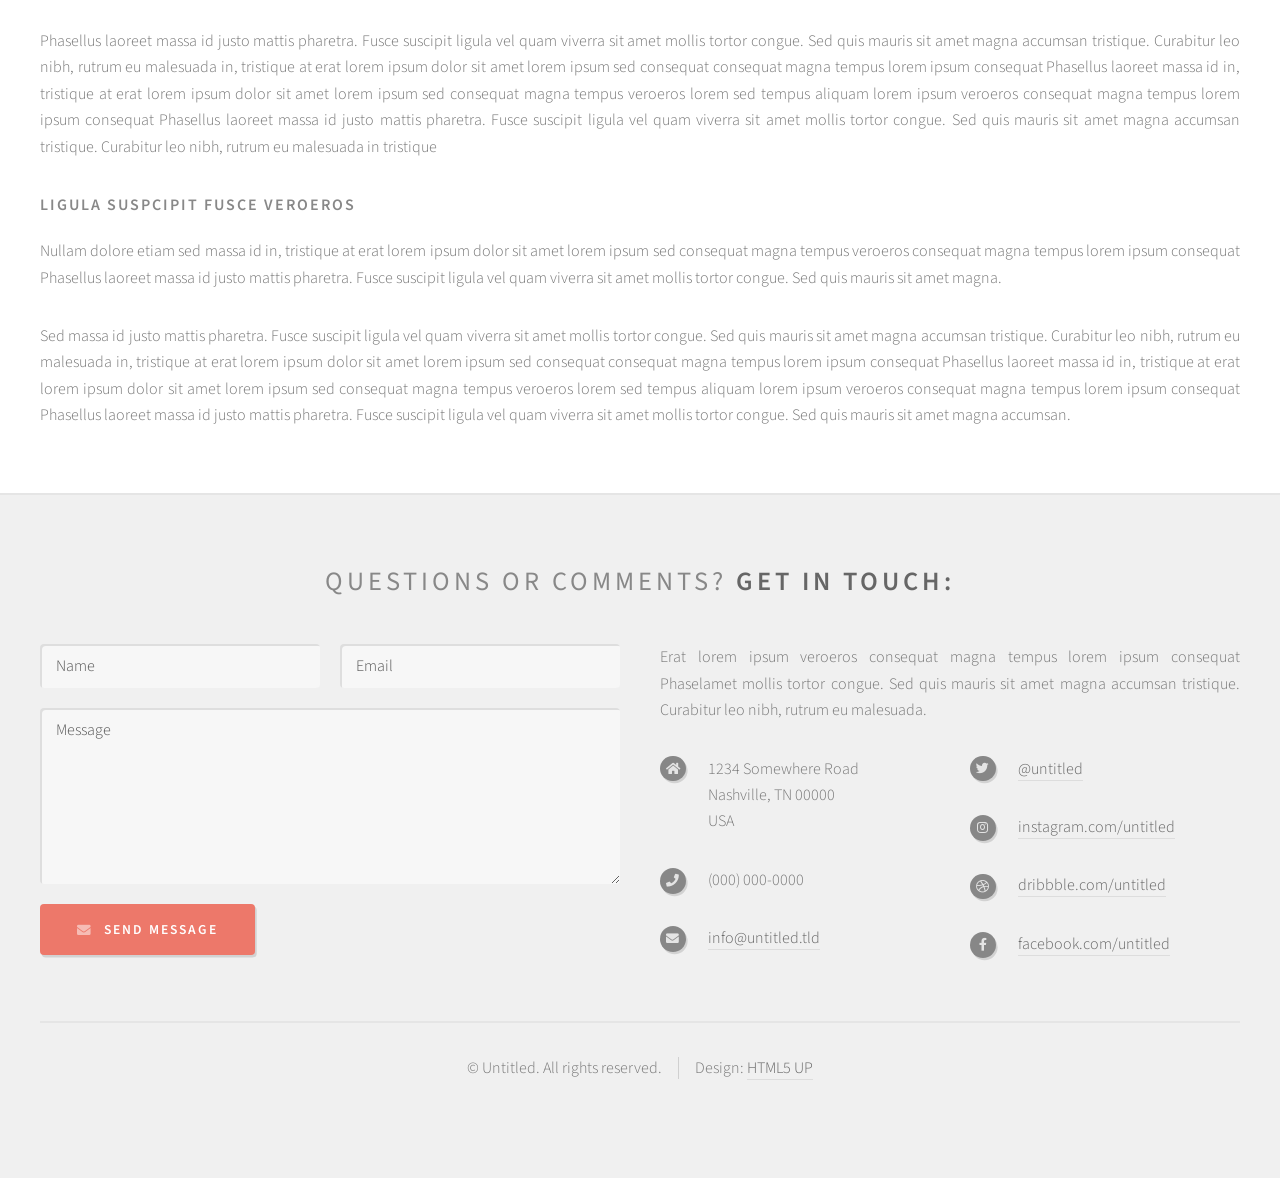
<file: no-sidebar.html>
<!DOCTYPE HTML>
<!--
	Strongly Typed by HTML5 UP
	html5up.net | @ajlkn
	Free for personal and commercial use under the CCA 3.0 license (html5up.net/license)
-->
<html>
	<head>
		<title>No Sidebar - Strongly Typed by HTML5 UP</title>
		<meta charset="utf-8" />
		<meta name="viewport" content="width=device-width, initial-scale=1, user-scalable=no" />
		<link rel="stylesheet" href="assets/css/main.css" />
		<script src="assets/js/darkmode.js"></script>
	</head>
	<body class="no-sidebar is-preload">
		<div id="page-wrapper">

			<!-- Header -->
				<section id="header">
					<div class="container">

						<!-- Logo -->
							<h1 id="logo"><a href="index.html">Strongly Typed</a></h1>
							<p>A responsive HTML5 site template. Manufactured by HTML5 UP.</p>

						<!-- Nav -->
							<nav id="nav">
								<ul>
									<li><a class="icon solid fa-home" href="index.html"><span>Introduction</span></a></li>
									<li>
										<a href="#" class="icon fa-chart-bar"><span>Dropdown</span></a>
										<ul>
											<li><a href="#">Lorem ipsum dolor</a></li>
											<li><a href="#">Magna phasellus</a></li>
											<li><a href="#">Etiam dolore nisl</a></li>
											<li>
												<a href="#">Phasellus consequat</a>
												<ul>
													<li><a href="#">Magna phasellus</a></li>
													<li><a href="#">Etiam dolore nisl</a></li>
													<li><a href="#">Phasellus consequat</a></li>
												</ul>
											</li>
											<li><a href="#">Veroeros feugiat</a></li>
										</ul>
									</li>
									<li><a class="icon solid fa-cog" href="left-sidebar.html"><span>Left Sidebar</span></a></li>
									<li><a class="icon solid fa-retweet" href="right-sidebar.html"><span>Right Sidebar</span></a></li>
									<li><a class="icon solid fa-sitemap" href="no-sidebar.html"><span>No Sidebar</span></a></li>
								</ul>
							</nav>

					</div>
				</section>

			<!-- Main -->
				<section id="main">
					<div class="container">
						<div id="content">

							<!-- Post -->
								<article class="box post">
									<header>
										<h2>Behold! This is the <strong>no sidebar</strong> layout<br />
										with no sidebar at all!</h2>
									</header>
									<span class="image featured"><img src="images/pic04.jpg" alt="" /></span>
									<h3>And yeah, that's basically it</h3>
									<p>Phasellus laoreet massa id justo mattis pharetra. Fusce suscipit
									ligula vel quam viverra sit amet mollis tortor congue. Sed quis mauris
									sit amet magna accumsan tristique. Curabitur leo nibh, rutrum eu malesuada
									in, tristique at erat lorem ipsum dolor sit amet lorem ipsum sed consequat
									magna tempus veroeros lorem sed tempus aliquam lorem ipsum veroeros
									consequat magna tempus lorem ipsum consequat Phasellus laoreet massa id
									justo mattis pharetra. Fusce suscipit ligula vel quam viverra sit amet
									mollis tortor congue. Sed quis mauris sit amet magna accumsan tristique.
									Curabitur leo nibh, rutrum eu malesuada in tristique</p>
									<p>Erat lorem ipsum veroeros consequat magna tempus lorem ipsum consequat
									Phasellus laoreet massa id justo mattis pharetra. Fusce suscipit ligula
									vel quam viverra sit amet mollis tortor congue. Sed quis mauris sit amet
									magna accumsan tristique. Curabitur leo nibh, rutrum eu malesuada in,
									tristique Curabitur leo nibh, rutrum eu malesuada in, tristique
									at erat lorem ipsum dolor sit amet lorem ipsum sed consequat magna
									tempus veroeros lorem sed tempus aliquam lorem ipsum veroeros consequat
									magna tempus</p>
									<p>Phasellus laoreet massa id justo mattis pharetra. Fusce suscipit
									ligula vel quam viverra sit amet mollis tortor congue. Sed quis mauris
									sit amet magna accumsan tristique. Curabitur leo nibh, rutrum eu malesuada
									in, tristique at erat lorem ipsum dolor sit amet lorem ipsum sed consequat
									consequat magna tempus lorem ipsum consequat Phasellus laoreet massa id
									in, tristique at erat lorem ipsum dolor sit amet lorem ipsum sed consequat
									magna tempus veroeros lorem sed tempus aliquam lorem ipsum veroeros
									consequat magna tempus lorem ipsum consequat Phasellus laoreet massa id
									justo mattis pharetra. Fusce suscipit ligula vel quam viverra sit amet
									mollis tortor congue. Sed quis mauris sit amet magna accumsan tristique.
									Curabitur leo nibh, rutrum eu malesuada in tristique</p>
									<h3>Accumsan lorem ipsum veroeros</h3>
									<p>Consequat Phasellus laoreet massa id in, tristique at erat lorem
									ipsum dolor sit amet lorem ipsum sed consequat magna tempus veroeros
									consequat magna tempus lorem ipsum consequat Phasellus laoreet massa id
									justo mattis pharetra. Fusce suscipit ligula vel quam viverra sit amet
									mollis tortor congue. Sed quis mauris sit amet magna.</p>
									<p>Phasellus laoreet massa id justo mattis pharetra. Fusce suscipit
									ligula vel quam viverra sit amet mollis tortor congue. Sed quis mauris
									sit amet magna accumsan tristique. Curabitur leo nibh, rutrum eu malesuada
									in, tristique at erat lorem ipsum dolor sit amet lorem ipsum sed consequat
									consequat magna tempus lorem ipsum consequat Phasellus laoreet massa id
									in, tristique at erat lorem ipsum dolor sit amet lorem ipsum sed consequat
									magna tempus veroeros lorem sed tempus aliquam lorem ipsum veroeros
									consequat magna tempus lorem ipsum consequat Phasellus laoreet massa id
									justo mattis pharetra. Fusce suscipit ligula vel quam viverra sit amet
									mollis tortor congue. Sed quis mauris sit amet magna accumsan tristique.
									Curabitur leo nibh, rutrum eu malesuada in tristique</p>
									<h3>Ligula suspcipit fusce veroeros</h3>
									<p>Nullam dolore etiam sed massa id in, tristique at erat lorem
									ipsum dolor sit amet lorem ipsum sed consequat magna tempus veroeros
									consequat magna tempus lorem ipsum consequat Phasellus laoreet massa id
									justo mattis pharetra. Fusce suscipit ligula vel quam viverra sit amet
									mollis tortor congue. Sed quis mauris sit amet magna.</p>
									<p>Sed massa id justo mattis pharetra. Fusce suscipit
									ligula vel quam viverra sit amet mollis tortor congue. Sed quis mauris
									sit amet magna accumsan tristique. Curabitur leo nibh, rutrum eu malesuada
									in, tristique at erat lorem ipsum dolor sit amet lorem ipsum sed consequat
									consequat magna tempus lorem ipsum consequat Phasellus laoreet massa id
									in, tristique at erat lorem ipsum dolor sit amet lorem ipsum sed consequat
									magna tempus veroeros lorem sed tempus aliquam lorem ipsum veroeros
									consequat magna tempus lorem ipsum consequat Phasellus laoreet massa id
									justo mattis pharetra. Fusce suscipit ligula vel quam viverra sit amet
									mollis tortor congue. Sed quis mauris sit amet magna accumsan.</p>
								</article>

						</div>
					</div>
				</section>

			<!-- Footer -->
				<section id="footer">
					<div class="container">
						<header>
							<h2>Questions or comments? <strong>Get in touch:</strong></h2>
						</header>
						<div class="row">
							<div class="col-6 col-12-medium">
								<section>
									<form method="post" action="#">
										<div class="row gtr-50">
											<div class="col-6 col-12-small">
												<input name="name" placeholder="Name" type="text" />
											</div>
											<div class="col-6 col-12-small">
												<input name="email" placeholder="Email" type="text" />
											</div>
											<div class="col-12">
												<textarea name="message" placeholder="Message"></textarea>
											</div>
											<div class="col-12">
												<a href="#" class="form-button-submit button icon solid fa-envelope">Send Message</a>
											</div>
										</div>
									</form>
								</section>
							</div>
							<div class="col-6 col-12-medium">
								<section>
									<p>Erat lorem ipsum veroeros consequat magna tempus lorem ipsum consequat Phaselamet
									mollis tortor congue. Sed quis mauris sit amet magna accumsan tristique. Curabitur
									leo nibh, rutrum eu malesuada.</p>
									<div class="row">
										<div class="col-6 col-12-small">
											<ul class="icons">
												<li class="icon solid fa-home">
													1234 Somewhere Road<br />
													Nashville, TN 00000<br />
													USA
												</li>
												<li class="icon solid fa-phone">
													(000) 000-0000
												</li>
												<li class="icon solid fa-envelope">
													<a href="#">info@untitled.tld</a>
												</li>
											</ul>
										</div>
										<div class="col-6 col-12-small">
											<ul class="icons">
												<li class="icon brands fa-twitter">
													<a href="#">@untitled</a>
												</li>
												<li class="icon brands fa-instagram">
													<a href="#">instagram.com/untitled</a>
												</li>
												<li class="icon brands fa-dribbble">
													<a href="#">dribbble.com/untitled</a>
												</li>
												<li class="icon brands fa-facebook-f">
													<a href="#">facebook.com/untitled</a>
												</li>
											</ul>
										</div>
									</div>
								</section>
							</div>
						</div>
					</div>
					<div id="copyright" class="container">
						<ul class="links">
							<li>&copy; Untitled. All rights reserved.</li><li>Design: <a href="http://html5up.net">HTML5 UP</a></li>
						</ul>
					</div>
				</section>

		</div>

		<!-- Scripts -->
			<script src="assets/js/jquery.min.js"></script>
			<script src="assets/js/jquery.dropotron.min.js"></script>
			<script src="assets/js/browser.min.js"></script>
			<script src="assets/js/breakpoints.min.js"></script>
			<script src="assets/js/util.js"></script>
			<script src="assets/js/main.js"></script>

	</body>
</html>
</file>
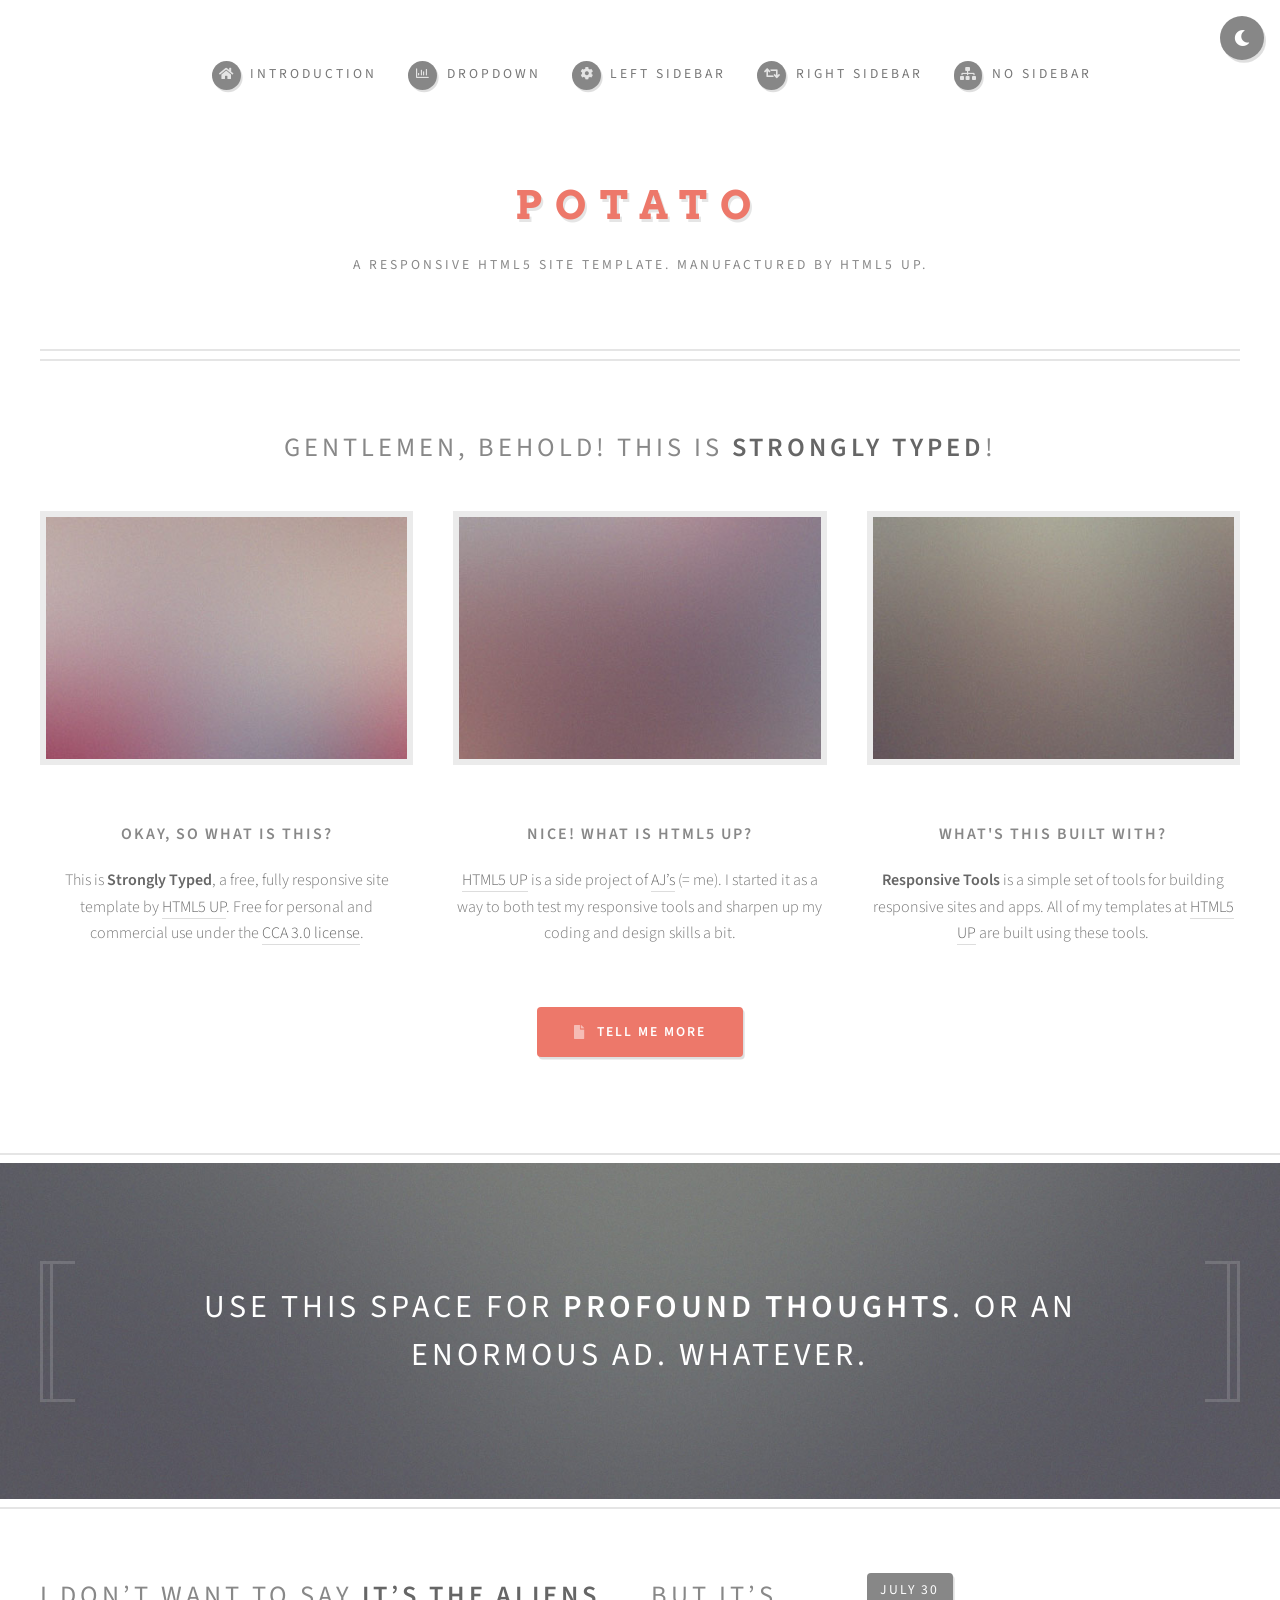
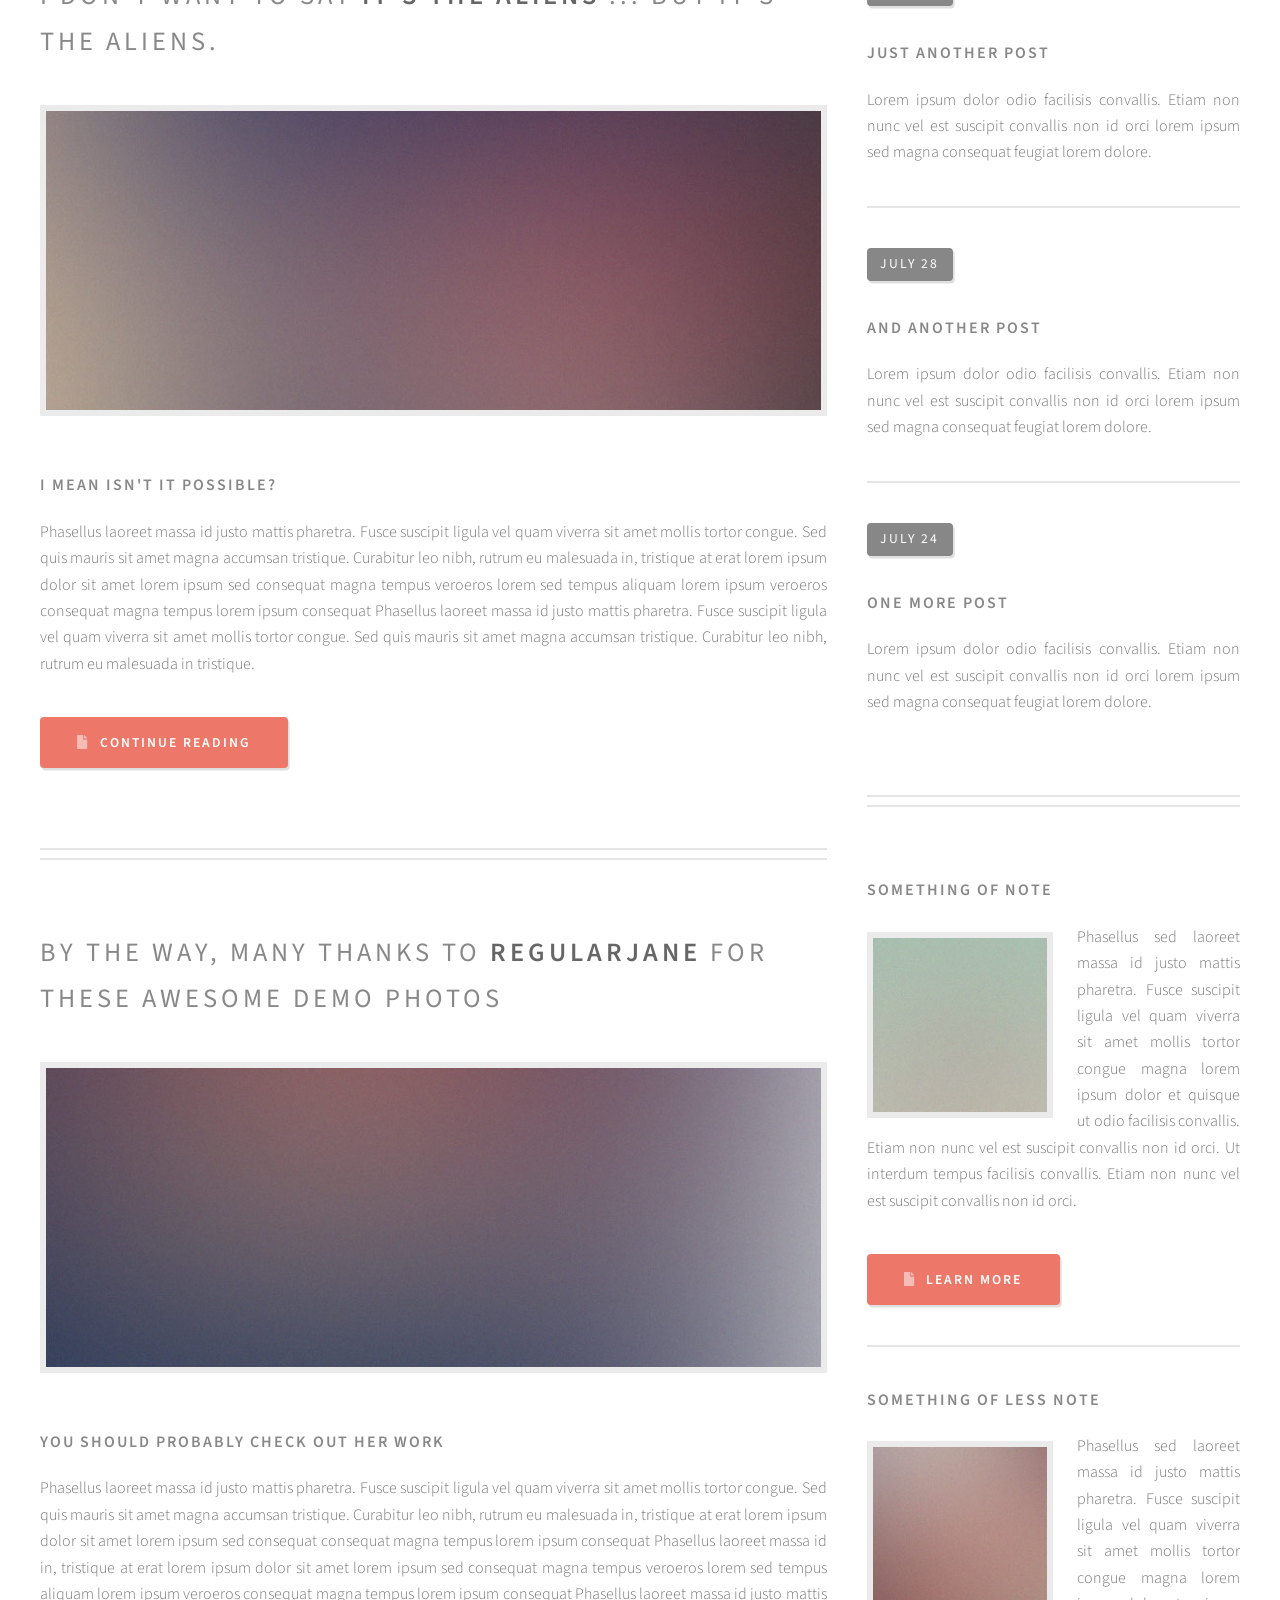
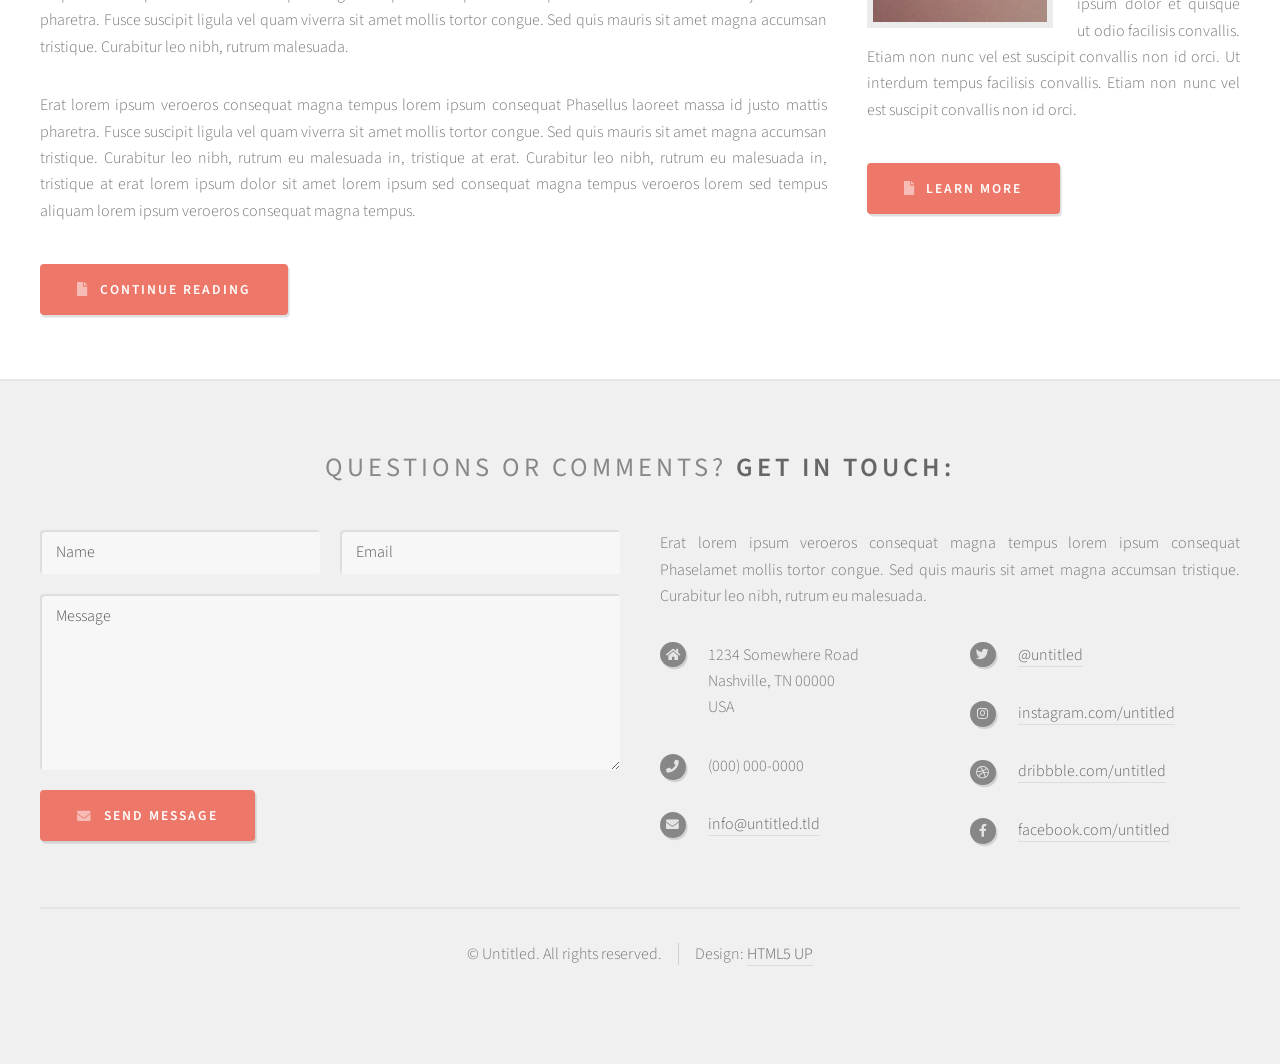
<file: potato.html>
<!DOCTYPE HTML>
<!--
	Strongly Typed by HTML5 UP
	html5up.net | @ajlkn
	Free for personal and commercial use under the CCA 3.0 license (html5up.net/license)
-->
<html>
	<head>
		<title>Strongly Typed by HTML5 UP</title>
		<meta charset="utf-8" />
		<meta name="viewport" content="width=device-width, initial-scale=1, user-scalable=no" />
		<link rel="stylesheet" href="assets/css/main.css" />
		<script src="assets/js/darkmode.js"></script>
	</head>
	<body class="homepage is-preload">
		<div id="page-wrapper">

			<!-- Header -->
				<section id="header">
					<div class="container">

						<!-- Logo -->
							<h1 id="logo"><a href="index.html">Potato</a></h1>
							<p>A responsive HTML5 site template. Manufactured by HTML5 UP.</p>

						<!-- Nav -->
							<nav id="nav">
								<ul>
									<li><a class="icon solid fa-home" href="index.html"><span>Introduction</span></a></li>
									<li>
										<a href="#" class="icon fa-chart-bar"><span>Dropdown</span></a>
										<ul>
											<li><a href="#">Lorem ipsum dolor</a></li>
											<li><a href="#">Magna phasellus</a></li>
											<li><a href="#">Etiam dolore nisl</a></li>
											<li>
												<a href="#">Phasellus consequat</a>
												<ul>
													<li><a href="#">Magna phasellus</a></li>
													<li><a href="#">Etiam dolore nisl</a></li>
													<li><a href="#">Phasellus consequat</a></li>
												</ul>
											</li>
											<li><a href="#">Veroeros feugiat</a></li>
										</ul>
									</li>
									<li><a class="icon solid fa-cog" href="left-sidebar.html"><span>Left Sidebar</span></a></li>
									<li><a class="icon solid fa-retweet" href="right-sidebar.html"><span>Right Sidebar</span></a></li>
									<li><a class="icon solid fa-sitemap" href="no-sidebar.html"><span>No Sidebar</span></a></li>
								</ul>
							</nav>

					</div>
				</section>

			<!-- Features -->
				<section id="features">
					<div class="container">
						<header>
							<h2>Gentlemen, behold! This is <strong>Strongly Typed</strong>!</h2>
						</header>
						<div class="row aln-center">
							<div class="col-4 col-6-medium col-12-small">

								<!-- Feature -->
									<section>
										<a href="#" class="image featured"><img src="images/pic01.jpg" alt="" /></a>
										<header>
											<h3>Okay, so what is this?</h3>
										</header>
										<p>This is <strong>Strongly Typed</strong>, a free, fully responsive site template
										by <a href="http://html5up.net">HTML5 UP</a>. Free for personal and commercial use under the
										<a href="http://html5up.net/license">CCA 3.0 license</a>.</p>
									</section>

							</div>
							<div class="col-4 col-6-medium col-12-small">

								<!-- Feature -->
									<section>
										<a href="#" class="image featured"><img src="images/pic02.jpg" alt="" /></a>
										<header>
											<h3>Nice! What is HTML5 UP?</h3>
										</header>
										<p><a href="http://html5up.net">HTML5 UP</a> is a side project of <a href="http://twitter.com/ajlkn">AJ’s</a> (= me).
										I started it as a way to both test my responsive tools and sharpen up my coding
										and design skills a bit.</p>
									</section>

							</div>
							<div class="col-4 col-6-medium col-12-small">

								<!-- Feature -->
									<section>
										<a href="#" class="image featured"><img src="images/pic03.jpg" alt="" /></a>
										<header>
											<h3>What's this built with?</h3>
										</header>
										<p><strong>Responsive Tools</strong> is a simple set of tools for building responsive
										sites and apps. All of my templates at <a href="http://html5up.net">HTML5 UP</a> are built using these tools.</p>
									</section>

							</div>
							<div class="col-12">
								<ul class="actions">
									<li><a href="#" class="button icon solid fa-file">Tell Me More</a></li>
								</ul>
							</div>
						</div>
					</div>
				</section>

			<!-- Banner -->
				<section id="banner">
					<div class="container">
						<p>Use this space for <strong>profound thoughts</strong>.<br />
						Or an enormous ad. Whatever.</p>
					</div>
				</section>

			<!-- Main -->
				<section id="main">
					<div class="container">
						<div class="row">

							<!-- Content -->
								<div id="content" class="col-8 col-12-medium">

									<!-- Post -->
										<article class="box post">
											<header>
												<h2><a href="#">I don’t want to say <strong>it’s the aliens</strong> ...<br />
												but it’s the aliens.</a></h2>
											</header>
											<a href="#" class="image featured"><img src="images/pic04.jpg" alt="" /></a>
											<h3>I mean isn't it possible?</h3>
											<p>Phasellus laoreet massa id justo mattis pharetra. Fusce suscipit
											ligula vel quam viverra sit amet mollis tortor congue. Sed quis mauris
											sit amet magna accumsan tristique. Curabitur leo nibh, rutrum eu malesuada
											in, tristique at erat lorem ipsum dolor sit amet lorem ipsum sed consequat
											magna tempus veroeros lorem sed tempus aliquam lorem ipsum veroeros
											consequat magna tempus lorem ipsum consequat Phasellus laoreet massa id
											justo mattis pharetra. Fusce suscipit ligula vel quam viverra sit amet
											mollis tortor congue. Sed quis mauris sit amet magna accumsan tristique.
											Curabitur leo nibh, rutrum eu malesuada in tristique.</p>
											<ul class="actions">
												<li><a href="#" class="button icon solid fa-file">Continue Reading</a></li>
											</ul>
										</article>

									<!-- Post -->
										<article class="box post">
											<header>
												<h2><a href="#">By the way, many thanks to <strong>regularjane</strong>
												for these awesome demo photos</a></h2>
											</header>
											<a href="#" class="image featured"><img src="images/pic05.jpg" alt="" /></a>
											<h3>You should probably check out her work</h3>
											<p>Phasellus laoreet massa id justo mattis pharetra. Fusce suscipit
											ligula vel quam viverra sit amet mollis tortor congue. Sed quis mauris
											sit amet magna accumsan tristique. Curabitur leo nibh, rutrum eu malesuada
											in, tristique at erat lorem ipsum dolor sit amet lorem ipsum sed consequat
											consequat magna tempus lorem ipsum consequat Phasellus laoreet massa id
											in, tristique at erat lorem ipsum dolor sit amet lorem ipsum sed consequat
											magna tempus veroeros lorem sed tempus aliquam lorem ipsum veroeros
											consequat magna tempus lorem ipsum consequat Phasellus laoreet massa id
											justo mattis pharetra. Fusce suscipit ligula vel quam viverra sit amet
											mollis tortor congue. Sed quis mauris sit amet magna accumsan tristique.
											Curabitur leo nibh, rutrum malesuada.</p>
											<p>Erat lorem ipsum veroeros consequat magna tempus lorem ipsum consequat
											Phasellus laoreet massa id justo mattis pharetra. Fusce suscipit ligula
											vel quam viverra sit amet mollis tortor congue. Sed quis mauris sit amet
											magna accumsan tristique. Curabitur leo nibh, rutrum eu malesuada in,
											tristique at erat. Curabitur leo nibh, rutrum eu malesuada in, tristique
											at erat lorem ipsum dolor sit amet lorem ipsum sed consequat magna
											tempus veroeros lorem sed tempus aliquam lorem ipsum veroeros consequat
											magna tempus.</p>
											<ul class="actions">
												<li><a href="#" class="button icon solid fa-file">Continue Reading</a></li>
											</ul>
										</article>

								</div>

							<!-- Sidebar -->
								<div id="sidebar" class="col-4 col-12-medium">

									<!-- Excerpts -->
										<section>
											<ul class="divided">
												<li>

													<!-- Excerpt -->
														<article class="box excerpt">
															<header>
																<span class="date">July 30</span>
																<h3><a href="#">Just another post</a></h3>
															</header>
															<p>Lorem ipsum dolor odio facilisis convallis. Etiam non nunc vel est
															suscipit convallis non id orci lorem ipsum sed magna consequat feugiat lorem dolore.</p>
														</article>

												</li>
												<li>

													<!-- Excerpt -->
														<article class="box excerpt">
															<header>
																<span class="date">July 28</span>
																<h3><a href="#">And another post</a></h3>
															</header>
															<p>Lorem ipsum dolor odio facilisis convallis. Etiam non nunc vel est
															suscipit convallis non id orci lorem ipsum sed magna consequat feugiat lorem dolore.</p>
														</article>

												</li>
												<li>

													<!-- Excerpt -->
														<article class="box excerpt">
															<header>
																<span class="date">July 24</span>
																<h3><a href="#">One more post</a></h3>
															</header>
															<p>Lorem ipsum dolor odio facilisis convallis. Etiam non nunc vel est
															suscipit convallis non id orci lorem ipsum sed magna consequat feugiat lorem dolore.</p>
														</article>

												</li>
											</ul>
										</section>

									<!-- Highlights -->
										<section>
											<ul class="divided">
												<li>

													<!-- Highlight -->
														<article class="box highlight">
															<header>
																<h3><a href="#">Something of note</a></h3>
															</header>
															<a href="#" class="image left"><img src="images/pic06.jpg" alt="" /></a>
															<p>Phasellus sed laoreet massa id justo mattis pharetra. Fusce suscipit ligula vel quam
															viverra sit amet mollis tortor congue magna lorem ipsum dolor et quisque ut odio facilisis
															convallis. Etiam non nunc vel est suscipit convallis non id orci. Ut interdum tempus
															facilisis convallis. Etiam non nunc vel est suscipit convallis non id orci.</p>
															<ul class="actions">
																<li><a href="#" class="button icon solid fa-file">Learn More</a></li>
															</ul>
														</article>

												</li>
												<li>

													<!-- Highlight -->
														<article class="box highlight">
															<header>
																<h3><a href="#">Something of less note</a></h3>
															</header>
															<a href="#" class="image left"><img src="images/pic07.jpg" alt="" /></a>
															<p>Phasellus sed laoreet massa id justo mattis pharetra. Fusce suscipit ligula vel quam
															viverra sit amet mollis tortor congue magna lorem ipsum dolor et quisque ut odio facilisis
															convallis. Etiam non nunc vel est suscipit convallis non id orci. Ut interdum tempus
															facilisis convallis. Etiam non nunc vel est suscipit convallis non id orci.</p>
															<ul class="actions">
																<li><a href="#" class="button icon solid fa-file">Learn More</a></li>
															</ul>
														</article>

												</li>
											</ul>
										</section>

								</div>

						</div>
					</div>
				</section>

			<!-- Footer -->
				<section id="footer">
					<div class="container">
						<header>
							<h2>Questions or comments? <strong>Get in touch:</strong></h2>
						</header>
						<div class="row">
							<div class="col-6 col-12-medium">
								<section>
									<form method="post" action="#">
										<div class="row gtr-50">
											<div class="col-6 col-12-small">
												<input name="name" placeholder="Name" type="text" />
											</div>
											<div class="col-6 col-12-small">
												<input name="email" placeholder="Email" type="text" />
											</div>
											<div class="col-12">
												<textarea name="message" placeholder="Message"></textarea>
											</div>
											<div class="col-12">
												<a href="#" class="form-button-submit button icon solid fa-envelope">Send Message</a>
											</div>
										</div>
									</form>
								</section>
							</div>
							<div class="col-6 col-12-medium">
								<section>
									<p>Erat lorem ipsum veroeros consequat magna tempus lorem ipsum consequat Phaselamet
									mollis tortor congue. Sed quis mauris sit amet magna accumsan tristique. Curabitur
									leo nibh, rutrum eu malesuada.</p>
									<div class="row">
										<div class="col-6 col-12-small">
											<ul class="icons">
												<li class="icon solid fa-home">
													1234 Somewhere Road<br />
													Nashville, TN 00000<br />
													USA
												</li>
												<li class="icon solid fa-phone">
													(000) 000-0000
												</li>
												<li class="icon solid fa-envelope">
													<a href="#">info@untitled.tld</a>
												</li>
											</ul>
										</div>
										<div class="col-6 col-12-small">
											<ul class="icons">
												<li class="icon brands fa-twitter">
													<a href="#">@untitled</a>
												</li>
												<li class="icon brands fa-instagram">
													<a href="#">instagram.com/untitled</a>
												</li>
												<li class="icon brands fa-dribbble">
													<a href="#">dribbble.com/untitled</a>
												</li>
												<li class="icon brands fa-facebook-f">
													<a href="#">facebook.com/untitled</a>
												</li>
											</ul>
										</div>
									</div>
								</section>
							</div>
						</div>
					</div>
					<div id="copyright" class="container">
						<ul class="links">
							<li>&copy; Untitled. All rights reserved.</li><li>Design: <a href="http://html5up.net">HTML5 UP</a></li>
						</ul>
					</div>
				</section>

		</div>

		<!-- Scripts -->
			<script src="assets/js/jquery.min.js"></script>
			<script src="assets/js/jquery.dropotron.min.js"></script>
			<script src="assets/js/browser.min.js"></script>
			<script src="assets/js/breakpoints.min.js"></script>
			<script src="assets/js/util.js"></script>
			<script src="assets/js/main.js"></script>

	</body>
</html>
</file>
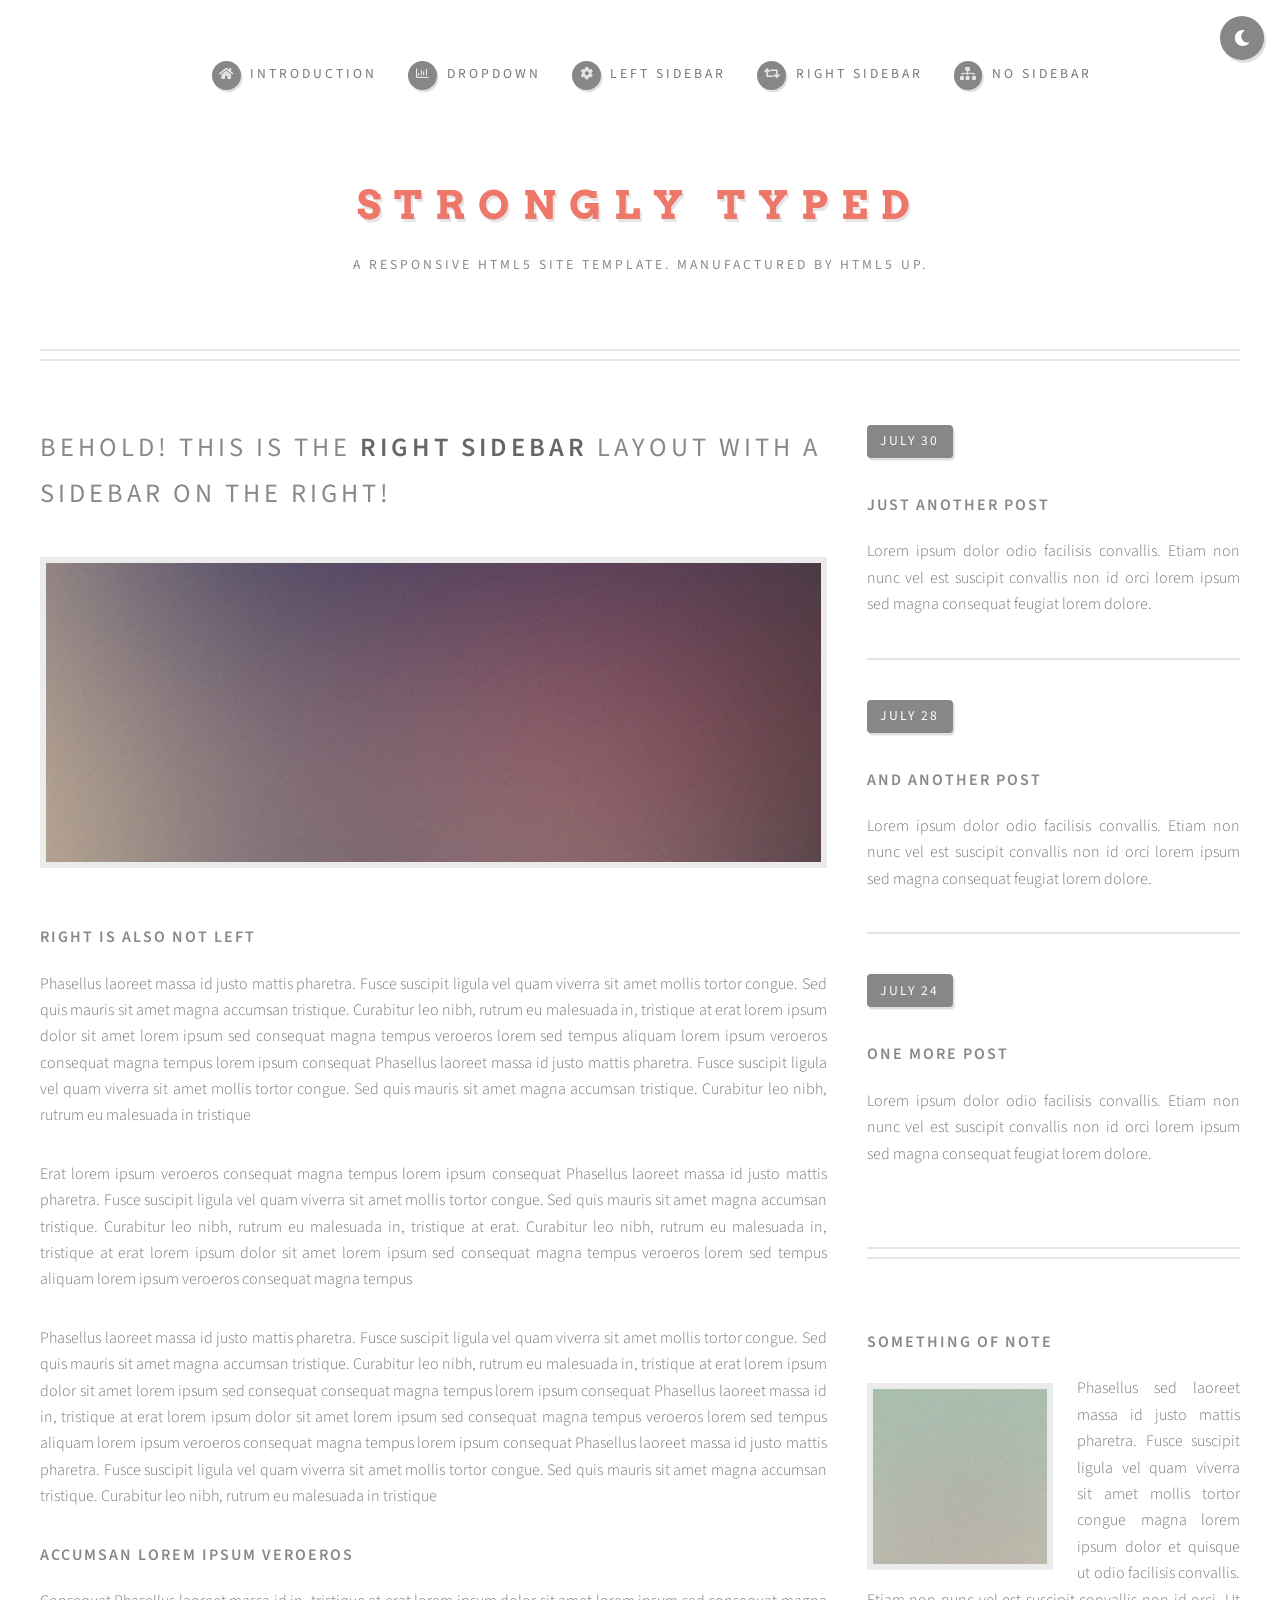
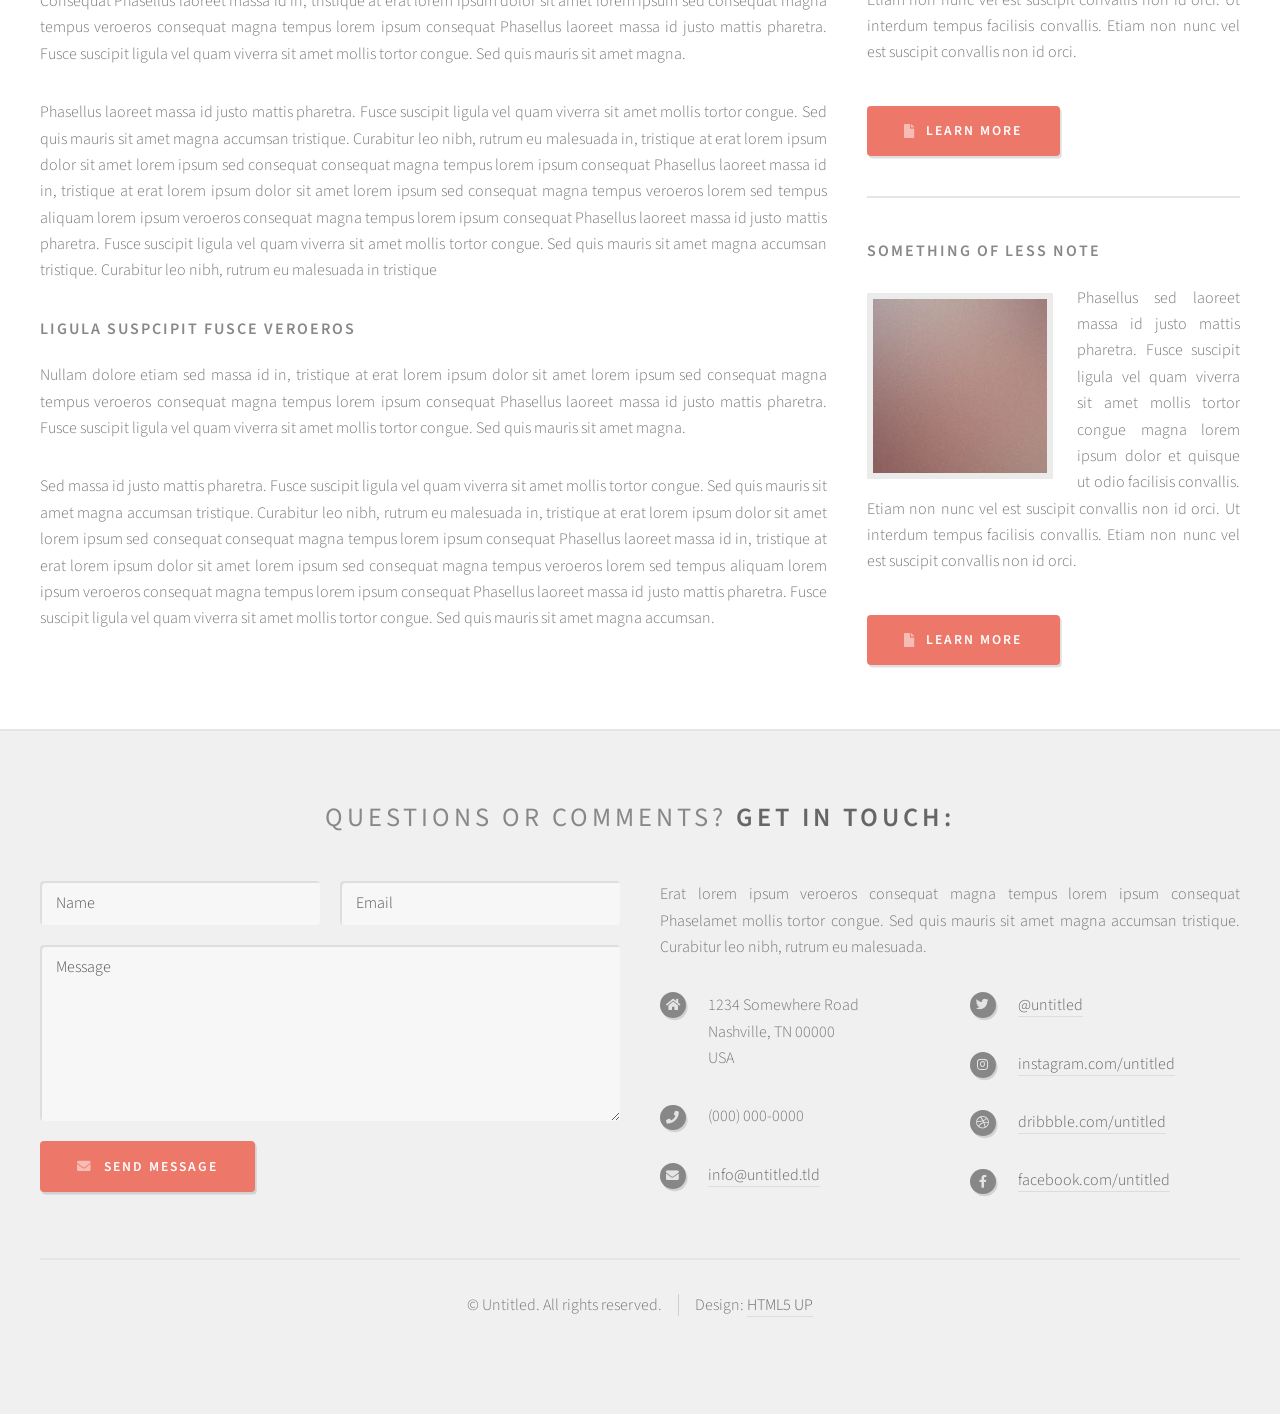
<file: right-sidebar.html>
<!DOCTYPE HTML>
<!--
	Strongly Typed by HTML5 UP
	html5up.net | @ajlkn
	Free for personal and commercial use under the CCA 3.0 license (html5up.net/license)
-->
<html>
	<head>
		<title>Right Sidebar - Strongly Typed by HTML5 UP</title>
		<meta charset="utf-8" />
		<meta name="viewport" content="width=device-width, initial-scale=1, user-scalable=no" />
		<link rel="stylesheet" href="assets/css/main.css" />
		<script src="assets/js/darkmode.js"></script>
	</head>
	<body class="right-sidebar is-preload">
		<div id="page-wrapper">

			<!-- Header -->
				<section id="header">
					<div class="container">

						<!-- Logo -->
							<h1 id="logo"><a href="index.html">Strongly Typed</a></h1>
							<p>A responsive HTML5 site template. Manufactured by HTML5 UP.</p>

						<!-- Nav -->
							<nav id="nav">
								<ul>
									<li><a class="icon solid fa-home" href="index.html"><span>Introduction</span></a></li>
									<li>
										<a href="#" class="icon fa-chart-bar"><span>Dropdown</span></a>
										<ul>
											<li><a href="#">Lorem ipsum dolor</a></li>
											<li><a href="#">Magna phasellus</a></li>
											<li><a href="#">Etiam dolore nisl</a></li>
											<li>
												<a href="#">Phasellus consequat</a>
												<ul>
													<li><a href="#">Magna phasellus</a></li>
													<li><a href="#">Etiam dolore nisl</a></li>
													<li><a href="#">Phasellus consequat</a></li>
												</ul>
											</li>
											<li><a href="#">Veroeros feugiat</a></li>
										</ul>
									</li>
									<li><a class="icon solid fa-cog" href="left-sidebar.html"><span>Left Sidebar</span></a></li>
									<li><a class="icon solid fa-retweet" href="right-sidebar.html"><span>Right Sidebar</span></a></li>
									<li><a class="icon solid fa-sitemap" href="no-sidebar.html"><span>No Sidebar</span></a></li>
								</ul>
							</nav>

					</div>
				</section>

			<!-- Main -->
				<section id="main">
					<div class="container">
						<div class="row">

							<!-- Content -->
								<div id="content" class="col-8 col-12-medium">

									<!-- Post -->
										<article class="box post">
											<header>
												<h2>Behold! This is the <strong>right sidebar</strong> layout<br />
												with a sidebar on the right!</h2>
											</header>
											<span class="image featured"><img src="images/pic04.jpg" alt="" /></span>
											<h3>Right is also not left</h3>
											<p>Phasellus laoreet massa id justo mattis pharetra. Fusce suscipit
											ligula vel quam viverra sit amet mollis tortor congue. Sed quis mauris
											sit amet magna accumsan tristique. Curabitur leo nibh, rutrum eu malesuada
											in, tristique at erat lorem ipsum dolor sit amet lorem ipsum sed consequat
											magna tempus veroeros lorem sed tempus aliquam lorem ipsum veroeros
											consequat magna tempus lorem ipsum consequat Phasellus laoreet massa id
											justo mattis pharetra. Fusce suscipit ligula vel quam viverra sit amet
											mollis tortor congue. Sed quis mauris sit amet magna accumsan tristique.
											Curabitur leo nibh, rutrum eu malesuada in tristique</p>
											<p>Erat lorem ipsum veroeros consequat magna tempus lorem ipsum consequat
											Phasellus laoreet massa id justo mattis pharetra. Fusce suscipit ligula
											vel quam viverra sit amet mollis tortor congue. Sed quis mauris sit amet
											magna accumsan tristique. Curabitur leo nibh, rutrum eu malesuada in,
											tristique at erat. Curabitur leo nibh, rutrum eu malesuada in, tristique
											at erat lorem ipsum dolor sit amet lorem ipsum sed consequat magna
											tempus veroeros lorem sed tempus aliquam lorem ipsum veroeros consequat
											magna tempus</p>
											<p>Phasellus laoreet massa id justo mattis pharetra. Fusce suscipit
											ligula vel quam viverra sit amet mollis tortor congue. Sed quis mauris
											sit amet magna accumsan tristique. Curabitur leo nibh, rutrum eu malesuada
											in, tristique at erat lorem ipsum dolor sit amet lorem ipsum sed consequat
											consequat magna tempus lorem ipsum consequat Phasellus laoreet massa id
											in, tristique at erat lorem ipsum dolor sit amet lorem ipsum sed consequat
											magna tempus veroeros lorem sed tempus aliquam lorem ipsum veroeros
											consequat magna tempus lorem ipsum consequat Phasellus laoreet massa id
											justo mattis pharetra. Fusce suscipit ligula vel quam viverra sit amet
											mollis tortor congue. Sed quis mauris sit amet magna accumsan tristique.
											Curabitur leo nibh, rutrum eu malesuada in tristique</p>
											<h3>Accumsan lorem ipsum veroeros</h3>
											<p>Consequat Phasellus laoreet massa id in, tristique at erat lorem
											ipsum dolor sit amet lorem ipsum sed consequat magna tempus veroeros
											consequat magna tempus lorem ipsum consequat Phasellus laoreet massa id
											justo mattis pharetra. Fusce suscipit ligula vel quam viverra sit amet
											mollis tortor congue. Sed quis mauris sit amet magna.</p>
											<p>Phasellus laoreet massa id justo mattis pharetra. Fusce suscipit
											ligula vel quam viverra sit amet mollis tortor congue. Sed quis mauris
											sit amet magna accumsan tristique. Curabitur leo nibh, rutrum eu malesuada
											in, tristique at erat lorem ipsum dolor sit amet lorem ipsum sed consequat
											consequat magna tempus lorem ipsum consequat Phasellus laoreet massa id
											in, tristique at erat lorem ipsum dolor sit amet lorem ipsum sed consequat
											magna tempus veroeros lorem sed tempus aliquam lorem ipsum veroeros
											consequat magna tempus lorem ipsum consequat Phasellus laoreet massa id
											justo mattis pharetra. Fusce suscipit ligula vel quam viverra sit amet
											mollis tortor congue. Sed quis mauris sit amet magna accumsan tristique.
											Curabitur leo nibh, rutrum eu malesuada in tristique</p>
											<h3>Ligula suspcipit fusce veroeros</h3>
											<p>Nullam dolore etiam sed massa id in, tristique at erat lorem
											ipsum dolor sit amet lorem ipsum sed consequat magna tempus veroeros
											consequat magna tempus lorem ipsum consequat Phasellus laoreet massa id
											justo mattis pharetra. Fusce suscipit ligula vel quam viverra sit amet
											mollis tortor congue. Sed quis mauris sit amet magna.</p>
											<p>Sed massa id justo mattis pharetra. Fusce suscipit
											ligula vel quam viverra sit amet mollis tortor congue. Sed quis mauris
											sit amet magna accumsan tristique. Curabitur leo nibh, rutrum eu malesuada
											in, tristique at erat lorem ipsum dolor sit amet lorem ipsum sed consequat
											consequat magna tempus lorem ipsum consequat Phasellus laoreet massa id
											in, tristique at erat lorem ipsum dolor sit amet lorem ipsum sed consequat
											magna tempus veroeros lorem sed tempus aliquam lorem ipsum veroeros
											consequat magna tempus lorem ipsum consequat Phasellus laoreet massa id
											justo mattis pharetra. Fusce suscipit ligula vel quam viverra sit amet
											mollis tortor congue. Sed quis mauris sit amet magna accumsan.</p>
										</article>

								</div>

							<!-- Sidebar -->
								<div id="sidebar" class="col-4 col-12-medium">

									<!-- Excerpts -->
										<section>
											<ul class="divided">
												<li>

													<!-- Excerpt -->
														<article class="box excerpt">
															<header>
																<span class="date">July 30</span>
																<h3><a href="#">Just another post</a></h3>
															</header>
															<p>Lorem ipsum dolor odio facilisis convallis. Etiam non nunc vel est
															suscipit convallis non id orci lorem ipsum sed magna consequat feugiat lorem dolore.</p>
														</article>

												</li>
												<li>

													<!-- Excerpt -->
														<article class="box excerpt">
															<header>
																<span class="date">July 28</span>
																<h3><a href="#">And another post</a></h3>
															</header>
															<p>Lorem ipsum dolor odio facilisis convallis. Etiam non nunc vel est
															suscipit convallis non id orci lorem ipsum sed magna consequat feugiat lorem dolore.</p>
														</article>

												</li>
												<li>

													<!-- Excerpt -->
														<article class="box excerpt">
															<header>
																<span class="date">July 24</span>
																<h3><a href="#">One more post</a></h3>
															</header>
															<p>Lorem ipsum dolor odio facilisis convallis. Etiam non nunc vel est
															suscipit convallis non id orci lorem ipsum sed magna consequat feugiat lorem dolore.</p>
														</article>

												</li>
											</ul>
										</section>

									<!-- Highlights -->
										<section>
											<ul class="divided">
												<li>

													<!-- Highlight -->
														<article class="box highlight">
															<header>
																<h3><a href="#">Something of note</a></h3>
															</header>
															<a href="#" class="image left"><img src="images/pic06.jpg" alt="" /></a>
															<p>Phasellus sed laoreet massa id justo mattis pharetra. Fusce suscipit ligula vel quam
															viverra sit amet mollis tortor congue magna lorem ipsum dolor et quisque ut odio facilisis
															convallis. Etiam non nunc vel est suscipit convallis non id orci. Ut interdum tempus
															facilisis convallis. Etiam non nunc vel est suscipit convallis non id orci.</p>
															<ul class="actions">
																<li><a href="#" class="button icon solid fa-file">Learn More</a></li>
															</ul>
														</article>

												</li>
												<li>

													<!-- Highlight -->
														<article class="box highlight">
															<header>
																<h3><a href="#">Something of less note</a></h3>
															</header>
															<a href="#" class="image left"><img src="images/pic07.jpg" alt="" /></a>
															<p>Phasellus sed laoreet massa id justo mattis pharetra. Fusce suscipit ligula vel quam
															viverra sit amet mollis tortor congue magna lorem ipsum dolor et quisque ut odio facilisis
															convallis. Etiam non nunc vel est suscipit convallis non id orci. Ut interdum tempus
															facilisis convallis. Etiam non nunc vel est suscipit convallis non id orci.</p>
															<ul class="actions">
																<li><a href="#" class="button icon solid fa-file">Learn More</a></li>
															</ul>
														</article>

												</li>
											</ul>
										</section>

								</div>

						</div>
					</div>
				</section>

			<!-- Footer -->
				<section id="footer">
					<div class="container">
						<header>
							<h2>Questions or comments? <strong>Get in touch:</strong></h2>
						</header>
						<div class="row">
							<div class="col-6 col-12-medium">
								<section>
									<form method="post" action="#">
										<div class="row gtr-50">
											<div class="col-6 col-12-small">
												<input name="name" placeholder="Name" type="text" />
											</div>
											<div class="col-6 col-12-small">
												<input name="email" placeholder="Email" type="text" />
											</div>
											<div class="col-12">
												<textarea name="message" placeholder="Message"></textarea>
											</div>
											<div class="col-12">
												<a href="#" class="form-button-submit button icon solid fa-envelope">Send Message</a>
											</div>
										</div>
									</form>
								</section>
							</div>
							<div class="col-6 col-12-medium">
								<section>
									<p>Erat lorem ipsum veroeros consequat magna tempus lorem ipsum consequat Phaselamet
									mollis tortor congue. Sed quis mauris sit amet magna accumsan tristique. Curabitur
									leo nibh, rutrum eu malesuada.</p>
									<div class="row">
										<div class="col-6 col-12-small">
											<ul class="icons">
												<li class="icon solid fa-home">
													1234 Somewhere Road<br />
													Nashville, TN 00000<br />
													USA
												</li>
												<li class="icon solid fa-phone">
													(000) 000-0000
												</li>
												<li class="icon solid fa-envelope">
													<a href="#">info@untitled.tld</a>
												</li>
											</ul>
										</div>
										<div class="col-6 col-12-small">
											<ul class="icons">
												<li class="icon brands fa-twitter">
													<a href="#">@untitled</a>
												</li>
												<li class="icon brands fa-instagram">
													<a href="#">instagram.com/untitled</a>
												</li>
												<li class="icon brands fa-dribbble">
													<a href="#">dribbble.com/untitled</a>
												</li>
												<li class="icon brands fa-facebook-f">
													<a href="#">facebook.com/untitled</a>
												</li>
											</ul>
										</div>
									</div>
								</section>
							</div>
						</div>
					</div>
					<div id="copyright" class="container">
						<ul class="links">
							<li>&copy; Untitled. All rights reserved.</li><li>Design: <a href="http://html5up.net">HTML5 UP</a></li>
						</ul>
					</div>
				</section>

		</div>

		<!-- Scripts -->
			<script src="assets/js/jquery.min.js"></script>
			<script src="assets/js/jquery.dropotron.min.js"></script>
			<script src="assets/js/browser.min.js"></script>
			<script src="assets/js/breakpoints.min.js"></script>
			<script src="assets/js/util.js"></script>
			<script src="assets/js/main.js"></script>

	</body>
</html>
</file>
<file: assets/css/main.css>
@import url("fontawesome-all.min.css");
@import url("https://fonts.googleapis.com/css?family=Source+Sans+Pro:300,400,600|Arvo:700");

/*
	Strongly Typed by HTML5 UP
	html5up.net | @ajlkn
	Free for personal and commercial use under the CCA 3.0 license (html5up.net/license)
*/

html, body, div, span, applet, object,
iframe, h1, h2, h3, h4, h5, h6, p, blockquote,
pre, a, abbr, acronym, address, big, cite,
code, del, dfn, em, img, ins, kbd, q, s, samp,
small, strike, strong, sub, sup, tt, var, b,
u, i, center, dl, dt, dd, ol, ul, li, fieldset,
form, label, legend, table, caption, tbody,
tfoot, thead, tr, th, td, article, aside,
canvas, details, embed, figure, figcaption,
footer, header, hgroup, menu, nav, output, ruby,
section, summary, time, mark, audio, video {
	margin: 0;
	padding: 0;
	border: 0;
	font-size: 100%;
	font: inherit;
	vertical-align: baseline;}

article, aside, details, figcaption, figure,
footer, header, hgroup, menu, nav, section {
	display: block;}

body {
	line-height: 1;
}

ol, ul {
	list-style: none;
}

blockquote, q {
	quotes: none;
}

	blockquote:before, blockquote:after, q:before, q:after {
		content: '';
		content: none;
	}

table {
	border-collapse: collapse;
	border-spacing: 0;
}

body {
	-webkit-text-size-adjust: none;
}

mark {
	background-color: transparent;
	color: inherit;
}

input::-moz-focus-inner {
	border: 0;
	padding: 0;
}

input, select, textarea {
	-moz-appearance: none;
	-webkit-appearance: none;
	-ms-appearance: none;
	appearance: none;
}

/* Basic */

	html {
		box-sizing: border-box;
	}

	*, *:before, *:after {
		box-sizing: inherit;
	}

	body {
		background: #f0f0f0;
	}

		body.is-preload *, body.is-preload *:before, body.is-preload *:after {
			-moz-animation: none !important;
			-webkit-animation: none !important;
			-ms-animation: none !important;
			animation: none !important;
			-moz-transition: none !important;
			-webkit-transition: none !important;
			-ms-transition: none !important;
			transition: none !important;
		}

	body, input, textarea, select {
		font-family: 'Source Sans Pro';
		font-weight: 300;
		color: #777;
		line-height: 1.65em;
		font-size: 15pt;
	}

	h1, h2, h3, h4, h5, h6 {
		font-weight: 600;
		text-transform: uppercase;
		color: #888;
	}

	h1 a, h2 a, h3 a, h4 a, h5 a, h6 a {
		color: inherit;
		text-decoration: none;
		border: 0;
	}

	h2 {
		font-size: 1.65em;
		font-weight: 400;
		letter-spacing: 4px;
		margin: 0 0 1.5em 0;
		line-height: 1.75em;
	}

	h3 {
		font-size: 1em;
		letter-spacing: 2px;
		margin: 0 0 1.25em 0;
	}

	a {
		-moz-transition: color 0.25s ease-in-out, border-bottom-color 0.25s ease-in-out;
		-webkit-transition: color 0.25s ease-in-out, border-bottom-color 0.25s ease-in-out;
		-ms-transition: color 0.25s ease-in-out, border-bottom-color 0.25s ease-in-out;
		transition: color 0.25s ease-in-out, border-bottom-color 0.25s ease-in-out;
		color: #666;
		text-decoration: none;
		border-bottom: solid 1px #ddd;
	}

		a strong {
			-moz-transition: color 0.25s ease-in-out, border-bottom-color 0.25s ease-in-out;
			-webkit-transition: color 0.25s ease-in-out, border-bottom-color 0.25s ease-in-out;
			-ms-transition: color 0.25s ease-in-out, border-bottom-color 0.25s ease-in-out;
			transition: color 0.25s ease-in-out, border-bottom-color 0.25s ease-in-out;
		}

		a:hover {
			color: #ed786a;
			border-bottom-color: rgba(255, 255, 255, 0);
		}

			a:hover strong {
				color: #ed786a;
			}

	strong, b {
		font-weight: 600;
		color: #666;
	}

	em, i {
		font-style: italic;
	}

	sub {
		position: relative;
		top: 0.5em;
		font-size: 0.8em;
	}

	sup {
		position: relative;
		top: -0.5em;
		font-size: 0.8em;
	}

	hr {
		border: 0;
		border-top: solid 1px #ddd;
	}

	blockquote {
		border-left: solid 0.5em #ddd;
		padding: 1em 0 1em 2em;
		font-style: italic;
	}

	p {
		text-align: justify;
		margin-bottom: 2em;
	}

	ul, ol, dl, table, blockquote {
		margin-bottom: 2em;
	}

	br.clear {
		clear: both;
	}

/* Container */

	.container {
		margin: 0 auto;
		max-width: 100%;
		width: 70em;
	}

		@media screen and (max-width: 1680px) {

			.container {
				width: 68em;
			}

		}

		@media screen and (max-width: 1280px) {

			.container {
				width: calc(100% - 80px);
			}

		}

		@media screen and (max-width: 980px) {

			.container {
				width: calc(100% - 100px);
			}

		}

		@media screen and (max-width: 736px) {

			.container {
				width: calc(100% - 40px);
			}

		}

/* Row */

	.row {
		display: flex;
		flex-wrap: wrap;
		box-sizing: border-box;
		align-items: stretch;
	}

		.row > * {
			box-sizing: border-box;
		}

		.row.gtr-uniform > * > :last-child {
			margin-bottom: 0;
		}

		.row.aln-left {
			justify-content: flex-start;
		}

		.row.aln-center {
			justify-content: center;
		}

		.row.aln-right {
			justify-content: flex-end;
		}

		.row.aln-top {
			align-items: flex-start;
		}

		.row.aln-middle {
			align-items: center;
		}

		.row.aln-bottom {
			align-items: flex-end;
		}

		.row > .imp {
			order: -1;
		}

		.row > .col-1 {
			width: 8.33333%;
		}

		.row > .off-1 {
			margin-left: 8.33333%;
		}

		.row > .col-2 {
			width: 16.66667%;
		}

		.row > .off-2 {
			margin-left: 16.66667%;
		}

		.row > .col-3 {
			width: 25%;
		}

		.row > .off-3 {
			margin-left: 25%;
		}

		.row > .col-4 {
			width: 33.33333%;
		}

		.row > .off-4 {
			margin-left: 33.33333%;
		}

		.row > .col-5 {
			width: 41.66667%;
		}

		.row > .off-5 {
			margin-left: 41.66667%;
		}

		.row > .col-6 {
			width: 50%;
		}

		.row > .off-6 {
			margin-left: 50%;
		}

		.row > .col-7 {
			width: 58.33333%;
		}

		.row > .off-7 {
			margin-left: 58.33333%;
		}

		.row > .col-8 {
			width: 66.66667%;
		}

		.row > .off-8 {
			margin-left: 66.66667%;
		}

		.row > .col-9 {
			width: 75%;
		}

		.row > .off-9 {
			margin-left: 75%;
		}

		.row > .col-10 {
			width: 83.33333%;
		}

		.row > .off-10 {
			margin-left: 83.33333%;
		}

		.row > .col-11 {
			width: 91.66667%;
		}

		.row > .off-11 {
			margin-left: 91.66667%;
		}

		.row > .col-12 {
			width: 100%;
		}

		.row > .off-12 {
			margin-left: 100%;
		}

		.row.gtr-0 {
			margin-top: 0px;
			margin-left: 0px;
		}

			.row.gtr-0 > * {
				padding: 0px 0 0 0px;
			}

			.row.gtr-0.gtr-uniform {
				margin-top: 0px;
			}

				.row.gtr-0.gtr-uniform > * {
					padding-top: 0px;
				}

		.row.gtr-25 {
			margin-top: -12.5px;
			margin-left: -12.5px;
		}

			.row.gtr-25 > * {
				padding: 12.5px 0 0 12.5px;
			}

			.row.gtr-25.gtr-uniform {
				margin-top: -12.5px;
			}

				.row.gtr-25.gtr-uniform > * {
					padding-top: 12.5px;
				}

		.row.gtr-50 {
			margin-top: -25px;
			margin-left: -25px;
		}

			.row.gtr-50 > * {
				padding: 25px 0 0 25px;
			}

			.row.gtr-50.gtr-uniform {
				margin-top: -25px;
			}

				.row.gtr-50.gtr-uniform > * {
					padding-top: 25px;
				}

		.row {
			margin-top: -50px;
			margin-left: -50px;
		}

			.row > * {
				padding: 50px 0 0 50px;
			}

			.row.gtr-uniform {
				margin-top: -50px;
			}

				.row.gtr-uniform > * {
					padding-top: 50px;
				}

		.row.gtr-150 {
			margin-top: -75px;
			margin-left: -75px;
		}

			.row.gtr-150 > * {
				padding: 75px 0 0 75px;
			}

			.row.gtr-150.gtr-uniform {
				margin-top: -75px;
			}

				.row.gtr-150.gtr-uniform > * {
					padding-top: 75px;
				}

		.row.gtr-200 {
			margin-top: -100px;
			margin-left: -100px;
		}

			.row.gtr-200 > * {
				padding: 100px 0 0 100px;
			}

			.row.gtr-200.gtr-uniform {
				margin-top: -100px;
			}

				.row.gtr-200.gtr-uniform > * {
					padding-top: 100px;
				}

		@media screen and (max-width: 1680px) {

			.row {
				display: flex;
				flex-wrap: wrap;
				box-sizing: border-box;
				align-items: stretch;
			}

				.row > * {
					box-sizing: border-box;
				}

				.row.gtr-uniform > * > :last-child {
					margin-bottom: 0;
				}

				.row.aln-left {
					justify-content: flex-start;
				}

				.row.aln-center {
					justify-content: center;
				}

				.row.aln-right {
					justify-content: flex-end;
				}

				.row.aln-top {
					align-items: flex-start;
				}

				.row.aln-middle {
					align-items: center;
				}

				.row.aln-bottom {
					align-items: flex-end;
				}

				.row > .imp-xlarge {
					order: -1;
				}

				.row > .col-1-xlarge {
					width: 8.33333%;
				}

				.row > .off-1-xlarge {
					margin-left: 8.33333%;
				}

				.row > .col-2-xlarge {
					width: 16.66667%;
				}

				.row > .off-2-xlarge {
					margin-left: 16.66667%;
				}

				.row > .col-3-xlarge {
					width: 25%;
				}

				.row > .off-3-xlarge {
					margin-left: 25%;
				}

				.row > .col-4-xlarge {
					width: 33.33333%;
				}

				.row > .off-4-xlarge {
					margin-left: 33.33333%;
				}

				.row > .col-5-xlarge {
					width: 41.66667%;
				}

				.row > .off-5-xlarge {
					margin-left: 41.66667%;
				}

				.row > .col-6-xlarge {
					width: 50%;
				}

				.row > .off-6-xlarge {
					margin-left: 50%;
				}

				.row > .col-7-xlarge {
					width: 58.33333%;
				}

				.row > .off-7-xlarge {
					margin-left: 58.33333%;
				}

				.row > .col-8-xlarge {
					width: 66.66667%;
				}

				.row > .off-8-xlarge {
					margin-left: 66.66667%;
				}

				.row > .col-9-xlarge {
					width: 75%;
				}

				.row > .off-9-xlarge {
					margin-left: 75%;
				}

				.row > .col-10-xlarge {
					width: 83.33333%;
				}

				.row > .off-10-xlarge {
					margin-left: 83.33333%;
				}

				.row > .col-11-xlarge {
					width: 91.66667%;
				}

				.row > .off-11-xlarge {
					margin-left: 91.66667%;
				}

				.row > .col-12-xlarge {
					width: 100%;
				}

				.row > .off-12-xlarge {
					margin-left: 100%;
				}

				.row.gtr-0 {
					margin-top: 0px;
					margin-left: 0px;
				}

					.row.gtr-0 > * {
						padding: 0px 0 0 0px;
					}

					.row.gtr-0.gtr-uniform {
						margin-top: 0px;
					}

						.row.gtr-0.gtr-uniform > * {
							padding-top: 0px;
						}

				.row.gtr-25 {
					margin-top: -12.5px;
					margin-left: -12.5px;
				}

					.row.gtr-25 > * {
						padding: 12.5px 0 0 12.5px;
					}

					.row.gtr-25.gtr-uniform {
						margin-top: -12.5px;
					}

						.row.gtr-25.gtr-uniform > * {
							padding-top: 12.5px;
						}

				.row.gtr-50 {
					margin-top: -25px;
					margin-left: -25px;
				}

					.row.gtr-50 > * {
						padding: 25px 0 0 25px;
					}

					.row.gtr-50.gtr-uniform {
						margin-top: -25px;
					}

						.row.gtr-50.gtr-uniform > * {
							padding-top: 25px;
						}

				.row {
					margin-top: -50px;
					margin-left: -50px;
				}

					.row > * {
						padding: 50px 0 0 50px;
					}

					.row.gtr-uniform {
						margin-top: -50px;
					}

						.row.gtr-uniform > * {
							padding-top: 50px;
						}

				.row.gtr-150 {
					margin-top: -75px;
					margin-left: -75px;
				}

					.row.gtr-150 > * {
						padding: 75px 0 0 75px;
					}

					.row.gtr-150.gtr-uniform {
						margin-top: -75px;
					}

						.row.gtr-150.gtr-uniform > * {
							padding-top: 75px;
						}

				.row.gtr-200 {
					margin-top: -100px;
					margin-left: -100px;
				}

					.row.gtr-200 > * {
						padding: 100px 0 0 100px;
					}

					.row.gtr-200.gtr-uniform {
						margin-top: -100px;
					}

						.row.gtr-200.gtr-uniform > * {
							padding-top: 100px;
						}

		}

		@media screen and (max-width: 1280px) {

			.row {
				display: flex;
				flex-wrap: wrap;
				box-sizing: border-box;
				align-items: stretch;
			}

				.row > * {
					box-sizing: border-box;
				}

				.row.gtr-uniform > * > :last-child {
					margin-bottom: 0;
				}

				.row.aln-left {
					justify-content: flex-start;
				}

				.row.aln-center {
					justify-content: center;
				}

				.row.aln-right {
					justify-content: flex-end;
				}

				.row.aln-top {
					align-items: flex-start;
				}

				.row.aln-middle {
					align-items: center;
				}

				.row.aln-bottom {
					align-items: flex-end;
				}

				.row > .imp-large {
					order: -1;
				}

				.row > .col-1-large {
					width: 8.33333%;
				}

				.row > .off-1-large {
					margin-left: 8.33333%;
				}

				.row > .col-2-large {
					width: 16.66667%;
				}

				.row > .off-2-large {
					margin-left: 16.66667%;
				}

				.row > .col-3-large {
					width: 25%;
				}

				.row > .off-3-large {
					margin-left: 25%;
				}

				.row > .col-4-large {
					width: 33.33333%;
				}

				.row > .off-4-large {
					margin-left: 33.33333%;
				}

				.row > .col-5-large {
					width: 41.66667%;
				}

				.row > .off-5-large {
					margin-left: 41.66667%;
				}

				.row > .col-6-large {
					width: 50%;
				}

				.row > .off-6-large {
					margin-left: 50%;
				}

				.row > .col-7-large {
					width: 58.33333%;
				}

				.row > .off-7-large {
					margin-left: 58.33333%;
				}

				.row > .col-8-large {
					width: 66.66667%;
				}

				.row > .off-8-large {
					margin-left: 66.66667%;
				}

				.row > .col-9-large {
					width: 75%;
				}

				.row > .off-9-large {
					margin-left: 75%;
				}

				.row > .col-10-large {
					width: 83.33333%;
				}

				.row > .off-10-large {
					margin-left: 83.33333%;
				}

				.row > .col-11-large {
					width: 91.66667%;
				}

				.row > .off-11-large {
					margin-left: 91.66667%;
				}

				.row > .col-12-large {
					width: 100%;
				}

				.row > .off-12-large {
					margin-left: 100%;
				}

				.row.gtr-0 {
					margin-top: 0px;
					margin-left: 0px;
				}

					.row.gtr-0 > * {
						padding: 0px 0 0 0px;
					}

					.row.gtr-0.gtr-uniform {
						margin-top: 0px;
					}

						.row.gtr-0.gtr-uniform > * {
							padding-top: 0px;
						}

				.row.gtr-25 {
					margin-top: -10px;
					margin-left: -10px;
				}

					.row.gtr-25 > * {
						padding: 10px 0 0 10px;
					}

					.row.gtr-25.gtr-uniform {
						margin-top: -10px;
					}

						.row.gtr-25.gtr-uniform > * {
							padding-top: 10px;
						}

				.row.gtr-50 {
					margin-top: -20px;
					margin-left: -20px;
				}

					.row.gtr-50 > * {
						padding: 20px 0 0 20px;
					}

					.row.gtr-50.gtr-uniform {
						margin-top: -20px;
					}

						.row.gtr-50.gtr-uniform > * {
							padding-top: 20px;
						}

				.row {
					margin-top: -40px;
					margin-left: -40px;
				}

					.row > * {
						padding: 40px 0 0 40px;
					}

					.row.gtr-uniform {
						margin-top: -40px;
					}

						.row.gtr-uniform > * {
							padding-top: 40px;
						}

				.row.gtr-150 {
					margin-top: -60px;
					margin-left: -60px;
				}

					.row.gtr-150 > * {
						padding: 60px 0 0 60px;
					}

					.row.gtr-150.gtr-uniform {
						margin-top: -60px;
					}

						.row.gtr-150.gtr-uniform > * {
							padding-top: 60px;
						}

				.row.gtr-200 {
					margin-top: -80px;
					margin-left: -80px;
				}

					.row.gtr-200 > * {
						padding: 80px 0 0 80px;
					}

					.row.gtr-200.gtr-uniform {
						margin-top: -80px;
					}

						.row.gtr-200.gtr-uniform > * {
							padding-top: 80px;
						}

		}

		@media screen and (max-width: 980px) {

			.row {
				display: flex;
				flex-wrap: wrap;
				box-sizing: border-box;
				align-items: stretch;
			}

				.row > * {
					box-sizing: border-box;
				}

				.row.gtr-uniform > * > :last-child {
					margin-bottom: 0;
				}

				.row.aln-left {
					justify-content: flex-start;
				}

				.row.aln-center {
					justify-content: center;
				}

				.row.aln-right {
					justify-content: flex-end;
				}

				.row.aln-top {
					align-items: flex-start;
				}

				.row.aln-middle {
					align-items: center;
				}

				.row.aln-bottom {
					align-items: flex-end;
				}

				.row > .imp-medium {
					order: -1;
				}

				.row > .col-1-medium {
					width: 8.33333%;
				}

				.row > .off-1-medium {
					margin-left: 8.33333%;
				}

				.row > .col-2-medium {
					width: 16.66667%;
				}

				.row > .off-2-medium {
					margin-left: 16.66667%;
				}

				.row > .col-3-medium {
					width: 25%;
				}

				.row > .off-3-medium {
					margin-left: 25%;
				}

				.row > .col-4-medium {
					width: 33.33333%;
				}

				.row > .off-4-medium {
					margin-left: 33.33333%;
				}

				.row > .col-5-medium {
					width: 41.66667%;
				}

				.row > .off-5-medium {
					margin-left: 41.66667%;
				}

				.row > .col-6-medium {
					width: 50%;
				}

				.row > .off-6-medium {
					margin-left: 50%;
				}

				.row > .col-7-medium {
					width: 58.33333%;
				}

				.row > .off-7-medium {
					margin-left: 58.33333%;
				}

				.row > .col-8-medium {
					width: 66.66667%;
				}

				.row > .off-8-medium {
					margin-left: 66.66667%;
				}

				.row > .col-9-medium {
					width: 75%;
				}

				.row > .off-9-medium {
					margin-left: 75%;
				}

				.row > .col-10-medium {
					width: 83.33333%;
				}

				.row > .off-10-medium {
					margin-left: 83.33333%;
				}

				.row > .col-11-medium {
					width: 91.66667%;
				}

				.row > .off-11-medium {
					margin-left: 91.66667%;
				}

				.row > .col-12-medium {
					width: 100%;
				}

				.row > .off-12-medium {
					margin-left: 100%;
				}

				.row.gtr-0 {
					margin-top: 0px;
					margin-left: 0px;
				}

					.row.gtr-0 > * {
						padding: 0px 0 0 0px;
					}

					.row.gtr-0.gtr-uniform {
						margin-top: 0px;
					}

						.row.gtr-0.gtr-uniform > * {
							padding-top: 0px;
						}

				.row.gtr-25 {
					margin-top: -12.5px;
					margin-left: -12.5px;
				}

					.row.gtr-25 > * {
						padding: 12.5px 0 0 12.5px;
					}

					.row.gtr-25.gtr-uniform {
						margin-top: -12.5px;
					}

						.row.gtr-25.gtr-uniform > * {
							padding-top: 12.5px;
						}

				.row.gtr-50 {
					margin-top: -25px;
					margin-left: -25px;
				}

					.row.gtr-50 > * {
						padding: 25px 0 0 25px;
					}

					.row.gtr-50.gtr-uniform {
						margin-top: -25px;
					}

						.row.gtr-50.gtr-uniform > * {
							padding-top: 25px;
						}

				.row {
					margin-top: -50px;
					margin-left: -50px;
				}

					.row > * {
						padding: 50px 0 0 50px;
					}

					.row.gtr-uniform {
						margin-top: -50px;
					}

						.row.gtr-uniform > * {
							padding-top: 50px;
						}

				.row.gtr-150 {
					margin-top: -75px;
					margin-left: -75px;
				}

					.row.gtr-150 > * {
						padding: 75px 0 0 75px;
					}

					.row.gtr-150.gtr-uniform {
						margin-top: -75px;
					}

						.row.gtr-150.gtr-uniform > * {
							padding-top: 75px;
						}

				.row.gtr-200 {
					margin-top: -100px;
					margin-left: -100px;
				}

					.row.gtr-200 > * {
						padding: 100px 0 0 100px;
					}

					.row.gtr-200.gtr-uniform {
						margin-top: -100px;
					}

						.row.gtr-200.gtr-uniform > * {
							padding-top: 100px;
						}

		}

		@media screen and (max-width: 736px) {

			.row {
				display: flex;
				flex-wrap: wrap;
				box-sizing: border-box;
				align-items: stretch;
			}

				.row > * {
					box-sizing: border-box;
				}

				.row.gtr-uniform > * > :last-child {
					margin-bottom: 0;
				}

				.row.aln-left {
					justify-content: flex-start;
				}

				.row.aln-center {
					justify-content: center;
				}

				.row.aln-right {
					justify-content: flex-end;
				}

				.row.aln-top {
					align-items: flex-start;
				}

				.row.aln-middle {
					align-items: center;
				}

				.row.aln-bottom {
					align-items: flex-end;
				}

				.row > .imp-small {
					order: -1;
				}

				.row > .col-1-small {
					width: 8.33333%;
				}

				.row > .off-1-small {
					margin-left: 8.33333%;
				}

				.row > .col-2-small {
					width: 16.66667%;
				}

				.row > .off-2-small {
					margin-left: 16.66667%;
				}

				.row > .col-3-small {
					width: 25%;
				}

				.row > .off-3-small {
					margin-left: 25%;
				}

				.row > .col-4-small {
					width: 33.33333%;
				}

				.row > .off-4-small {
					margin-left: 33.33333%;
				}

				.row > .col-5-small {
					width: 41.66667%;
				}

				.row > .off-5-small {
					margin-left: 41.66667%;
				}

				.row > .col-6-small {
					width: 50%;
				}

				.row > .off-6-small {
					margin-left: 50%;
				}

				.row > .col-7-small {
					width: 58.33333%;
				}

				.row > .off-7-small {
					margin-left: 58.33333%;
				}

				.row > .col-8-small {
					width: 66.66667%;
				}

				.row > .off-8-small {
					margin-left: 66.66667%;
				}

				.row > .col-9-small {
					width: 75%;
				}

				.row > .off-9-small {
					margin-left: 75%;
				}

				.row > .col-10-small {
					width: 83.33333%;
				}

				.row > .off-10-small {
					margin-left: 83.33333%;
				}

				.row > .col-11-small {
					width: 91.66667%;
				}

				.row > .off-11-small {
					margin-left: 91.66667%;
				}

				.row > .col-12-small {
					width: 100%;
				}

				.row > .off-12-small {
					margin-left: 100%;
				}

				.row.gtr-0 {
					margin-top: 0px;
					margin-left: 0px;
				}

					.row.gtr-0 > * {
						padding: 0px 0 0 0px;
					}

					.row.gtr-0.gtr-uniform {
						margin-top: 0px;
					}

						.row.gtr-0.gtr-uniform > * {
							padding-top: 0px;
						}

				.row.gtr-25 {
					margin-top: -7.5px;
					margin-left: -7.5px;
				}

					.row.gtr-25 > * {
						padding: 7.5px 0 0 7.5px;
					}

					.row.gtr-25.gtr-uniform {
						margin-top: -7.5px;
					}

						.row.gtr-25.gtr-uniform > * {
							padding-top: 7.5px;
						}

				.row.gtr-50 {
					margin-top: -15px;
					margin-left: -15px;
				}

					.row.gtr-50 > * {
						padding: 15px 0 0 15px;
					}

					.row.gtr-50.gtr-uniform {
						margin-top: -15px;
					}

						.row.gtr-50.gtr-uniform > * {
							padding-top: 15px;
						}

				.row {
					margin-top: -30px;
					margin-left: -30px;
				}

					.row > * {
						padding: 30px 0 0 30px;
					}

					.row.gtr-uniform {
						margin-top: -30px;
					}

						.row.gtr-uniform > * {
							padding-top: 30px;
						}

				.row.gtr-150 {
					margin-top: -45px;
					margin-left: -45px;
				}

					.row.gtr-150 > * {
						padding: 45px 0 0 45px;
					}

					.row.gtr-150.gtr-uniform {
						margin-top: -45px;
					}

						.row.gtr-150.gtr-uniform > * {
							padding-top: 45px;
						}

				.row.gtr-200 {
					margin-top: -60px;
					margin-left: -60px;
				}

					.row.gtr-200 > * {
						padding: 60px 0 0 60px;
					}

					.row.gtr-200.gtr-uniform {
						margin-top: -60px;
					}

						.row.gtr-200.gtr-uniform > * {
							padding-top: 60px;
						}

		}

/* Sections/Article */

	section, article {
		margin-bottom: 3em;
	}

	section > :last-child,
	article > :last-child,
	section:last-child,
	article:last-child {
		margin-bottom: 0;
	}

/* Image */

	.image {
		-moz-transition: opacity 0.25s ease-in-out;
		-webkit-transition: opacity 0.25s ease-in-out;
		-ms-transition: opacity 0.25s ease-in-out;
		transition: opacity 0.25s ease-in-out;
		display: inline-block;
		border: solid 6px #ebebeb !important;
	}

		.image:hover {
			opacity: 0.9;
		}

		.image img {
			display: block;
			width: 100%;
		}

		.image.fit {
			display: block;
			width: 100%;
		}

		.image.featured {
			display: block;
			width: 100%;
			margin: 0 0 3.5em 0;
		}

		.image.left {
			float: left;
			margin: 0 1.5em 1.5em 0;
			position: relative;
			top: 0.5em;
		}

		.image.centered {
			display: block;
			margin: 0 0 2em 0;
		}

			.image.centered img {
				margin: 0 auto;
				width: auto;
			}

/* List */

	ul {
		list-style: disc;
		padding-left: 1em;
	}

		ul li {
			padding-left: 0.5em;
			margin: 0.75em 0 0.75em 0;
		}

			ul li:first-child {
				margin-top: 0;
			}

	ol {
		list-style: decimal;
		padding-left: 1em;
	}

		ol li {
			padding-left: 0.5em;
			margin: 0.75em 0 0.75em 0;
		}

			ol li:first-child {
				margin-top: 0;
			}

/* Links */

	ul.links {
		list-style: none;
		padding-left: 0;
	}

		ul.links li {
			display: inline;
			border-left: solid 1px #d0d0d0;
			padding-left: 1em;
			margin: 0 0 0 1em;
		}

			ul.links li:first-child {
				margin-left: 0;
				padding-left: 0;
				border-left: 0;
			}

/* Actions */

	ul.actions {
		margin-top: 2.5em;
		clear: both;
		list-style: none;
		padding-left: 0;
	}

		ul.actions li {
			padding-left: 0;
			display: inline-block;
			margin: 0 0 0 1em;
		}

			ul.actions li:first-child {
				margin-left: 0;
			}

/* Divided */

	ul.divided {
		list-style: none;
		padding-left: 0;
	}

		ul.divided li {
			border-top: solid 2px #e5e5e5;
			padding-left: 0;
			margin: 2.5em 0 0 0;
			padding: 2.5em 0 0 0;
		}

			ul.divided li:first-child {
				border-top: 0;
				margin-top: 0;
				padding-top: 0;
			}

/* Icons */

	ul.icons {
		list-style: none;
		padding-left: 0;
	}

		ul.icons > li {
			position: relative;
			padding: 2em 0 0 3em;
			margin: 0;
		}

			ul.icons > li:before {
				position: absolute;
				left: 0;
				top: 2.6em;
				display: block;
				font-size: 0.8em;
				background: #878787;
				color: #e4e4e4;
				width: 2em;
				height: 2em;
				border-radius: 2em;
				line-height: 2em;
				text-align: center;
				box-shadow: 0.125em 0.175em 0 0 rgba(0, 0, 0, 0.125);
			}

			ul.icons > li:first-child {
				padding-top: 0;
			}

				ul.icons > li:first-child:before {
					top: 0;
				}

/* Form */

	form label {
		font-weight: 600;
		text-transform: uppercase;
		color: #888;
		display: block;
		margin: 0 0 1em 0;
	}

	form input[type="text"],
	form input[type="email"],
	form input[type="password"],
	form select,
	form textarea {
		-moz-transition: background-color 0.25s ease-in-out;
		-webkit-transition: background-color 0.25s ease-in-out;
		-ms-transition: background-color 0.25s ease-in-out;
		transition: background-color 0.25s ease-in-out;
		-webkit-appearance: none;
		display: block;
		border: 0;
		background: #e8e8e8;
		width: 100%;
		box-shadow: inset 2px 2px 0px 0px rgba(0, 0, 0, 0.1);
		border-radius: 4px;
		line-height: 1.25em;
		padding: 0.75em 1em 0.75em 1em;
	}

		form input[type="text"]:focus,
		form input[type="email"]:focus,
		form input[type="password"]:focus,
		form select:focus,
		form textarea:focus {
			background: #f0f0f0;
		}

	form textarea {
		min-height: 11em;
	}

	form ::-webkit-input-placeholder {
		color: #555 !important;
		line-height: 1.35em;
	}

	form :-moz-placeholder {
		color: #555 !important;
	}

	form ::-moz-placeholder {
		color: #555 !important;
	}

	form :-ms-input-placeholder {
		color: #555 !important;
	}

	form ::-moz-focus-inner {
		border: 0;
	}

/* Table */

	table {
		width: 100%;
	}

		table tbody tr {
			border-top: solid 1px #E5E5E5;
		}

			table tbody tr:first-child {
				border-top: 0;
			}

		table td {
			padding: 0.75em 1em 0.75em 1em;
		}

		table th {
			text-align: left;
			font-weight: bold;
			padding: 0.75em 1em 0.75em 1em;
		}

		table thead {
			background: #878787;
			color: #fff;
			font-weight: 400;
			text-transform: uppercase;
			border: 0;
			box-shadow: 0.125em 0.175em 0 0 rgba(0, 0, 0, 0.125);
			font-size: 0.85em;
			letter-spacing: 2px;
		}

		table tfoot {
			background: #F0F0F0;
			border-top: solid 2px #E5E5E5;
		}

/* Button */

	input[type="button"],
	input[type="submit"],
	input[type="reset"],
	button,
	.button {
		-moz-transition: all 0.25s ease-in-out;
		-webkit-transition: all 0.25s ease-in-out;
		-ms-transition: all 0.25s ease-in-out;
		transition: all 0.25s ease-in-out;
		-webkit-appearance: none;
		position: relative;
		display: inline-block;
		background: #ed786a;
		color: #fff !important;
		text-transform: uppercase;
		border-radius: 4px;
		border: 0;
		outline: 0;
		font-size: 1em;
		box-shadow: 0.125em 0.175em 0 0 rgba(0, 0, 0, 0.125);
		font-weight: 600;
		text-align: center;
		font-size: 0.85em;
		letter-spacing: 2px;
		padding: 0.85em 2.75em 0.85em 2.75em;
	}

		input[type="button"].icon:before,
		input[type="submit"].icon:before,
		input[type="reset"].icon:before,
		button.icon:before,
		.button.icon:before {
			position: relative;
			padding-right: 0.75em;
			opacity: 0.5;
			top: 0.05em;
		}

		input[type="button"]:hover,
		input[type="submit"]:hover,
		input[type="reset"]:hover,
		button:hover,
		.button:hover {
			background: #fd887a;
		}

		input[type="button"]:active,
		input[type="submit"]:active,
		input[type="reset"]:active,
		button:active,
		.button:active {
			background: #ed786a;
		}

		input[type="button"].alt,
		input[type="submit"].alt,
		input[type="reset"].alt,
		button.alt,
		.button.alt {
			background: #878787;
		}

			input[type="button"].alt:hover,
			input[type="submit"].alt:hover,
			input[type="reset"].alt:hover,
			button.alt:hover,
			.button.alt:hover {
				background: #979797;
			}

			input[type="button"].alt:active,
			input[type="submit"].alt:active,
			input[type="reset"].alt:active,
			button.alt:active,
			.button.alt:active {
				background: #878787;
			}

/* Box */

	.no-sidebar .box.post > header {
		text-align: center;
	}

	.box.excerpt .date {
		background: #878787;
		color: #fff;
		font-weight: 400;
		text-transform: uppercase;
		border-radius: 4px;
		border: 0;
		box-shadow: 0.125em 0.175em 0 0 rgba(0, 0, 0, 0.125);
		display: inline-block;
		font-size: 0.85em;
		letter-spacing: 2px;
		padding: 0.25em 1em 0.25em 1em;
		margin: 0 0 2.5em 0;
	}

/* Icons */

	.icon {
		text-decoration: none;
		position: relative;
		text-decoration: none;
	}

		.icon:before {
			-moz-osx-font-smoothing: grayscale;
			-webkit-font-smoothing: antialiased;
			display: inline-block;
			font-style: normal;
			font-variant: normal;
			text-rendering: auto;
			line-height: 1;
			text-transform: none !important;
			font-family: 'Font Awesome 5 Free';
			font-weight: 400;
		}

		.icon:before {
			line-height: inherit;
		}

		.icon > .label {
			display: none;
		}

		.icon.solid:before {
			font-weight: 900;
		}

		.icon.brands:before {
			font-family: 'Font Awesome 5 Brands';
		}

/* Page Wrapper */

	#page-wrapper > section {
		margin-bottom: 0;
	}

/* Header */

	#header {
		position: relative;
		position: relative;
		background: #fff;
		text-align: center;
	}

		#header > .container {
			padding: 14em 0 7em 0;
			border-bottom: solid 2px #e5e5e5;
			box-shadow: inset 0px -8px 0px 0px #fff, inset 0px -10px 0px 0px #e5e5e5;
		}

		#header h1 {
			font-family: 'Arvo';
			font-weight: 700;
			color: #ed786a;
			text-shadow: 0.05em 0.075em 0 rgba(0, 0, 0, 0.1);
			font-size: 3em;
			letter-spacing: 13px;
		}

			#header h1 a {
				border: 0;
			}

		#header h2 {
			text-transform: uppercase;
			font-weight: 400;
			color: #888;
			margin: 1.25em 0 0 0;
			font-size: 1.1em;
			line-height: 1.6em;
			letter-spacing: 4px;
		}

		#header p {
			text-transform: uppercase;
			font-weight: 400;
			color: #888;
			margin: 2.5em 0 0 0;
			font-size: 0.85em;
			letter-spacing: 3px;
			text-align: center;
		}

/* Nav */

	#nav {
		position: absolute;
		top: 3em;
		left: 0;
		width: 100%;
		cursor: default;
	}

		#nav > ul > li {
			display: inline-block;
			padding-right: 2em;
		}

			#nav > ul > li:last-child {
				padding-right: 0;
			}

			#nav > ul > li > a {
				border: 0;
				text-decoration: none;
				text-transform: uppercase;
				font-weight: 400;
				color: #777;
				outline: 0;
				display: block;
			}

				#nav > ul > li > a:before {
					display: inline-block;
					background: #878787;
					color: #e4e4e4;
					width: 2.25em;
					font-size: 0.8em;
					height: 2.25em;
					border-radius: 2.25em;
					line-height: 2.1em;
					text-align: center;
					box-shadow: 0.125em 0.175em 0 0 rgba(0, 0, 0, 0.125);
					margin-right: 0.75em;
					-moz-transition: color 0.25s ease-in-out, background 0.25s ease-in-out;
					-webkit-transition: color 0.25s ease-in-out, background 0.25s ease-in-out;
					-o-transition: color 0.25s ease-in-out, background 0.25s ease-in-out;
					-ms-transition: color 0.25s ease-in-out, background 0.25s ease-in-out;
					transition: color 0.25s ease-in-out, background 0.25s ease-in-out;
				}

				#nav > ul > li > a > span {
					-moz-transition: color 0.25s ease-in-out;
					-webkit-transition: color 0.25s ease-in-out;
					-o-transition: color 0.25s ease-in-out;
					-ms-transition: color 0.25s ease-in-out;
					transition: color 0.25s ease-in-out;
					font-size: 0.85em;
					letter-spacing: 3px;
				}

			#nav > ul > li > ul {
				display: none;
			}

			#nav > ul > li.active > a:before,
			#nav > ul > li:hover > a:before {
				background: #ED786A;
				color: #fff;
			}

			#nav > ul > li.active > a > span,
			#nav > ul > li:hover > a > span {
				color: #ED786A;
			}

	.dropotron {
		text-align: left;
		border: solid 1px #e5e5e5;
		border-radius: 4px;
		background: #fff;
		background: rgba(255, 255, 255, 0.965);
		box-shadow: 0px 2px 2px 0px rgba(0, 0, 0, 0.1);
		padding: 0.75em 0 0.5em 0;
		min-width: 12em;
		margin-top: calc(-0.5em + 1px);
		margin-left: -2px;
		list-style: none;
	}

		.dropotron.level-0 {
			margin-top: 1.5em;
			margin-left: -1em;
		}

			.dropotron.level-0:after {
				content: '';
				display: block;
				position: absolute;
				left: 1.25em;
				top: calc(-0.75em + 1px);
				border-left: solid 0.75em rgba(255, 255, 255, 0);
				border-right: solid 0.75em rgba(255, 255, 255, 0);
				border-bottom: solid 0.75em #fff;
			}

			.dropotron.level-0:before {
				content: '';
				display: block;
				position: absolute;
				left: 1.25em;
				top: -0.75em;
				border-left: solid 0.75em rgba(255, 255, 255, 0);
				border-right: solid 0.75em rgba(255, 255, 255, 0);
				border-bottom: solid 0.75em #ccc;
			}

		.dropotron span, .dropotron a {
			display: block;
			padding: 0.3em 1em 0.3em 1em;
			border: 0;
			border-top: solid 1px #f0f0f0;
			outline: 0;
		}

		.dropotron li {
			padding-left: 0;
			margin: 0;
		}

			.dropotron li:first-child > span, .dropotron li:first-child > a {
				border-top: 0;
				padding-top: 0;
			}

			.dropotron li:hover > span, .dropotron li:hover > a {
				-moz-transition: color 0.25s ease-in-out, border-bottom-color 0.25s ease-in-out;
				-webkit-transition: color 0.25s ease-in-out, border-bottom-color 0.25s ease-in-out;
				-ms-transition: color 0.25s ease-in-out, border-bottom-color 0.25s ease-in-out;
				transition: color 0.25s ease-in-out, border-bottom-color 0.25s ease-in-out;
				color: #ed786a;
			}

/* Features */

	#features {
		position: relative;
		overflow: hidden;
		background: #fff;
		text-align: center;
		padding: 6em 0;
	}

		#features p {
			text-align: center;
		}

		#features ul.actions {
			margin-top: 1.25em;
		}

/* Banner */

	#banner {
		position: relative;
		overflow: hidden;
		background: #fff;
		color: #fff;
		text-align: center;
		border-top: solid 2px #e5e5e5;
		border-bottom: solid 2px #e5e5e5;
		box-shadow: inset 0px -8px 0px 0px #fff, inset 0px 8px 0px 0px #fff;
		position: relative;
		text-transform: uppercase;
		background: url("../../images/banner.jpg");
		background-size: cover;
		padding: 10em 0;
	}

		#banner p {
			font-weight: 400;
			font-size: 2em;
			line-height: 1.5em;
			letter-spacing: 4px;
			text-align: center;
			margin: 0;
		}

		#banner strong {
			color: inherit;
		}

		#banner > .container {
			position: relative;
		}

			#banner > .container:before, #banner > .container:after {
				content: '';
				display: block;
				position: absolute;
				top: 50%;
				width: 35px;
				height: 141px;
				margin-top: -70px;
				background: url("images/bracket.svg");
				opacity: 0.15;
			}

			#banner > .container:before {
				left: 0;
			}

			#banner > .container:after {
				-moz-transform: scaleX(-1);
				-webkit-transform: scaleX(-1);
				-ms-transform: scaleX(-1);
				transform: scaleX(-1);
				right: 0;
			}

/* Main */

	#main {
		position: relative;
		overflow: hidden;
		background: #fff;
		padding: 6em 0;
	}

/* Content */

	#content > section,
	#content > article {
		border-top: solid 2px #e5e5e5;
		box-shadow: inset 0px 8px 0px 0px #fff, inset 0px 10px 0px 0px #e5e5e5;
		margin: 5em 0 0 0;
		padding: 5em 0 0 0;
	}

		#content > section:first-child,
		#content > article:first-child {
			border-top: 0;
			box-shadow: none;
			margin: 0;
			padding: 0;
		}

/* Sidebar */

	#sidebar > section,
	#sidebar > article {
		border-top: solid 2px #e5e5e5;
		box-shadow: inset 0px 8px 0px 0px #fff, inset 0px 10px 0px 0px #e5e5e5;
		margin: 5em 0 0 0;
		padding: 5em 0 0 0;
	}

		#sidebar > section:first-child,
		#sidebar > article:first-child {
			border-top: 0;
			box-shadow: none;
			margin: 0;
			padding: 0;
		}

/* Footer */

	#footer {
		position: relative;
		overflow: hidden;
		border-top: solid 2px #e5e5e5;
		background: #f0f0f0;
		padding: 6em 0 8em 0;
	}

		#footer form input[type="text"],
		#footer form input[type="email"],
		#footer form input[type="password"],
		#footer form select,
		#footer form textarea {
			background: #f7f7f7;
		}

			#footer form input[type="text"]:focus,
			#footer form input[type="email"]:focus,
			#footer form input[type="password"]:focus,
			#footer form select:focus,
			#footer form textarea:focus {
				background: #fff;
			}

		#footer h2 {
			text-align: center;
		}

/* Copyright */

	#copyright {
		border-top: solid 2px #e5e5e5;
		text-align: center;
		margin-top: 6em;
		padding-top: 4em;
	}

/* XLarge */

	@media screen and (max-width: 1680px) {

		/* Basic */

			body, input, textarea, select {
				font-size: 13pt;
			}

	}

/* Large */

	@media screen and (max-width: 1280px) {

		/* Basic */

			body, input, textarea, select {
				font-size: 12pt;
			}

			h2 br, h3 br, h4 br, h5 br, h6 br {
				display: none;
			}

		/* Image */

			.image.left {
				max-width: 50%;
			}

			.image.right {
				max-width: 50%;
			}

		/* Header */

			#header > .container {
				padding: 12em 0 5em 0;
			}

			#header h1 {
				font-size: 2.5em;
			}

		/* Nav */

			#nav > ul > li {
				padding-right: 1.25em;
			}

		/* Features */

			#features {
				padding: 4em 0;
			}

		/* Banner */

			#banner {
				padding: 8em 0;
			}

				#banner > .container {
					padding: 0 4em;
				}

					#banner > .container br {
						display: none;
					}

		/* Main */

			#main {
				padding: 4em 0;
			}

		/* Footer */

			#footer {
				padding: 4em 0;
			}

		/* Copyright */

			#copyright {
				margin-top: 2em;
				padding-top: 2em;
			}

	}

/* Medium */

	#navPanel, #titleBar {
		display: none;
	}

	@media screen and (max-width: 980px) {

		/* Basic */

			html, body {
				overflow-x: hidden;
			}

		/* Header */

			#header > .container {
				padding: 10em 0 7em 0;
			}

		/* Nav */

			#nav {
				display: none;
			}

		/* Nav */

			#page-wrapper {
				-moz-backface-visibility: hidden;
				-webkit-backface-visibility: hidden;
				-ms-backface-visibility: hidden;
				backface-visibility: hidden;
				-moz-transition: -moz-transform 0.5s ease;
				-webkit-transition: -webkit-transform 0.5s ease;
				-ms-transition: -ms-transform 0.5s ease;
				transition: transform 0.5s ease;
				padding-bottom: 1px;
			}

			#titleBar {
				-moz-backface-visibility: hidden;
				-webkit-backface-visibility: hidden;
				-ms-backface-visibility: hidden;
				backface-visibility: hidden;
				-moz-transition: -moz-transform 0.5s ease;
				-webkit-transition: -webkit-transform 0.5s ease;
				-ms-transition: -ms-transform 0.5s ease;
				transition: transform 0.5s ease;
				display: block;
				height: 44px;
				left: 0;
				position: fixed;
				top: 0;
				width: 100%;
				z-index: 10001;
			}

				#titleBar .toggle {
					text-decoration: none;
					position: absolute;
					left: 0;
					top: 0;
					width: 80px;
					height: 60px;
					border: 0;
				}

					#titleBar .toggle:before {
						-moz-osx-font-smoothing: grayscale;
						-webkit-font-smoothing: antialiased;
						display: inline-block;
						font-style: normal;
						font-variant: normal;
						text-rendering: auto;
						line-height: 1;
						text-transform: none !important;
						font-family: 'Font Awesome 5 Free';
						font-weight: 900;
					}

					#titleBar .toggle:before {
						display: inline-block;
						text-decoration: none;
						content: '\f0c9';
						display: block;
						width: 60px;
						height: 40px;
						background: rgba(232, 232, 232, 0.9);
						border-radius: 4px;
						position: absolute;
						left: 5px;
						top: 5px;
						box-shadow: 0.125em 0.125em 0 0 rgba(0, 0, 0, 0.15);
						text-align: center;
						line-height: 40px;
						font-size: 18px;
						color: #aaa;
					}

					#titleBar .toggle:active:before {
						opacity: 0.5;
					}

			#navPanel {
				-moz-backface-visibility: hidden;
				-webkit-backface-visibility: hidden;
				-ms-backface-visibility: hidden;
				backface-visibility: hidden;
				-moz-transform: translateX(-275px);
				-webkit-transform: translateX(-275px);
				-ms-transform: translateX(-275px);
				transform: translateX(-275px);
				-moz-transition: -moz-transform 0.5s ease;
				-webkit-transition: -webkit-transform 0.5s ease;
				-ms-transition: -ms-transform 0.5s ease;
				transition: transform 0.5s ease;
				display: block;
				height: 100%;
				left: 0;
				overflow-y: auto;
				position: fixed;
				top: 0;
				width: 275px;
				z-index: 10002;
				background: #444;
				border-right: solid 2px #3c3c3c;
				font-weight: 400;
				text-transform: uppercase;
				color: #888;
				letter-spacing: 2px;
				font-size: 0.85em;
			}

				#navPanel .link {
					display: block;
					color: #ddd;
					text-decoration: none;
					height: 44px;
					line-height: 44px;
					border: 0;
					border-top: solid 1px #3c3c3c;
					padding: 0 1em 0 1em;
				}

					#navPanel .link:first-child {
						border-top: 0;
					}

					#navPanel .link.depth-0 {
						font-weight: 600;
						color: #fff;
					}

				#navPanel .indent-1 {
					display: inline-block;
					width: 1em;
				}

				#navPanel .indent-2 {
					display: inline-block;
					width: 2em;
				}

				#navPanel .indent-3 {
					display: inline-block;
					width: 3em;
				}

				#navPanel .indent-4 {
					display: inline-block;
					width: 4em;
				}

				#navPanel .indent-5 {
					display: inline-block;
					width: 5em;
				}

				#navPanel .depth-0 {
					color: #fff;
				}

			body.navPanel-visible #page-wrapper {
				-moz-transform: translateX(275px);
				-webkit-transform: translateX(275px);
				-ms-transform: translateX(275px);
				transform: translateX(275px);
			}

			body.navPanel-visible #titleBar {
				-moz-transform: translateX(275px);
				-webkit-transform: translateX(275px);
				-ms-transform: translateX(275px);
				transform: translateX(275px);
			}

			body.navPanel-visible #navPanel {
				-moz-transform: translateX(0);
				-webkit-transform: translateX(0);
				-ms-transform: translateX(0);
				transform: translateX(0);
			}

		/* Sidebar */

			#sidebar {
				padding-top: 6em;
			}

	}

/* Small */

	@media screen and (max-width: 736px) {

		/* Basic */

			body, input, textarea, select {
				font-size: 11pt;
			}

			h2, h3, h4, h5, h6 {
				font-size: 1.2em;
				letter-spacing: 2px;
				text-align: center;
				margin: 0 0 1em 0;
			}

				h2 br, h3 br, h4 br, h5 br, h6 br {
					display: none;
				}

		/* Image */

			.image.featured {
				margin: 0 0 1.5em 0;
			}

			.image.left {
				max-width: 35%;
			}

			.image.right {
				max-width: 35%;
			}

		/* Button */

			input[type="button"],
			input[type="submit"],
			input[type="reset"],
			button,
			.button {
				letter-spacing: 2px;
				display: block;
				padding: 1em 0 1em 0;
				width: 100%;
			}

		/* Actions */

			ul.actions li {
				display: block;
				margin: 1em 0 0 0;
			}

				ul.actions li:first-child {
					margin-top: 0;
				}

		/* Box */

			.box.excerpt header {
				text-align: center;
			}

		/* Header */

			#header > .container {
				padding: 6em 0 4em 0;
			}

			#header h1 {
				font-size: 2em;
				letter-spacing: 8px;
				line-height: 1.325em;
			}

			#header p {
				margin: 1.25em 0 0 0;
				letter-spacing: 2px;
			}

			#header h2 {
				font-size: 0.9em;
				letter-spacing: 2px;
			}

		/* Banner */

			#banner {
				padding: 5em 0;
			}

				#banner > .container {
					padding: 0;
				}

					#banner > .container:before, #banner > .container:after {
						display: none;
					}

				#banner p {
					font-size: 1.25em;
				}

		/* Features */

			#features {
				padding: 2em 0;
			}

				#features ul.actions {
					margin-top: 0;
				}

		/* Main */

			#main {
				padding: 2em 0;
			}

		/* Content */

			#content > section,
			#content > article {
				margin: 3em 0 0 0;
				padding: 3em 0 0 0;
			}

		/* Sidebar */

			#sidebar {
				padding-top: 3em;
			}

				#sidebar > section,
				#sidebar > article {
					margin: 3em 0 0 0;
					padding: 3em 0 0 0;
				}

		/* Footer */

			#footer {
				padding: 2em 0;
			}

				#footer ul.icons {
					margin-bottom: 0;
				}

		/* Copyright */

			#copyright .links {
				margin-bottom: 0;
			}

				#copyright .links li {
					display: block;
					padding-left: 0;
					margin-left: 0;
					border-left: 0;
				}

	}

/* Theme Toggle */

	#theme-toggle {
		position: fixed;
		top: 1em;
		right: 1em;
		z-index: 10003;
		width: 2.75em;
		height: 2.75em;
		padding: 0;
		border-radius: 50%;
		background: #878787;
		color: #fff !important;
		font-size: 1em;
		letter-spacing: 0;
		line-height: 2.75em;
		cursor: pointer;
	}

		#theme-toggle:before {
			padding: 0;
			opacity: 1;
			top: 0;
		}

		#theme-toggle:hover {
			background: #ed786a;
		}

		#theme-toggle:focus-visible {
			outline: solid 2px #ed786a;
			outline-offset: 2px;
		}

	@media screen and (max-width: 736px) {

		#theme-toggle {
			top: 5px;
			right: 5px;
			width: 40px;
			height: 40px;
			line-height: 40px;
			font-size: 16px;
		}

	}

/* Dark Mode */

	html[data-theme="dark"] {
		color-scheme: dark;
	}

	html[data-theme="dark"] body {
		background: #161616;
	}

	html[data-theme="dark"] body,
	html[data-theme="dark"] input,
	html[data-theme="dark"] textarea,
	html[data-theme="dark"] select {
		color: #b0b0b0;
	}

	html[data-theme="dark"] h1,
	html[data-theme="dark"] h2,
	html[data-theme="dark"] h3,
	html[data-theme="dark"] h4,
	html[data-theme="dark"] h5,
	html[data-theme="dark"] h6,
	html[data-theme="dark"] #header h2,
	html[data-theme="dark"] #header p {
		color: #a8a8a8;
	}

	html[data-theme="dark"] #header h1 {
		color: #ed786a;
		text-shadow: 0.05em 0.075em 0 rgba(0, 0, 0, 0.4);
	}

	html[data-theme="dark"] a,
	html[data-theme="dark"] strong,
	html[data-theme="dark"] b {
		color: #d0d0d0;
	}

	html[data-theme="dark"] a {
		border-bottom-color: #444;
	}

	html[data-theme="dark"] h1 a,
	html[data-theme="dark"] h2 a,
	html[data-theme="dark"] h3 a,
	html[data-theme="dark"] h4 a,
	html[data-theme="dark"] h5 a,
	html[data-theme="dark"] h6 a {
		color: inherit;
	}

		html[data-theme="dark"] a:hover,
		html[data-theme="dark"] a:hover strong {
			color: #ed786a;
		}

	html[data-theme="dark"] hr,
	html[data-theme="dark"] blockquote {
		border-color: #333;
	}

	html[data-theme="dark"] #header,
	html[data-theme="dark"] #features,
	html[data-theme="dark"] #main {
		background: #1e1e1e;
	}

		html[data-theme="dark"] #header > .container {
			border-bottom-color: #333;
			box-shadow: inset 0px -8px 0px 0px #1e1e1e, inset 0px -10px 0px 0px #333;
		}

	html[data-theme="dark"] #nav > ul > li > a {
		color: #b0b0b0;
	}

		html[data-theme="dark"] #nav > ul > li > a:before {
			background: #3a3a3a;
			color: #ccc;
		}

		html[data-theme="dark"] #nav > ul > li.active > a:before,
		html[data-theme="dark"] #nav > ul > li:hover > a:before {
			background: #ed786a;
			color: #fff;
		}

		html[data-theme="dark"] #nav > ul > li.active > a > span,
		html[data-theme="dark"] #nav > ul > li:hover > a > span {
			color: #ed786a;
		}

	html[data-theme="dark"] .dropotron {
		background: rgba(37, 37, 37, 0.975);
		border-color: #333;
	}

		html[data-theme="dark"] .dropotron.level-0:after {
			border-bottom-color: #252525;
		}

		html[data-theme="dark"] .dropotron.level-0:before {
			border-bottom-color: #333;
		}

		html[data-theme="dark"] .dropotron span,
		html[data-theme="dark"] .dropotron a {
			border-top-color: #333;
		}

	html[data-theme="dark"] #banner {
		border-color: #333;
		box-shadow: inset 0px -8px 0px 0px #1e1e1e, inset 0px 8px 0px 0px #1e1e1e;
	}

	html[data-theme="dark"] #content > section,
	html[data-theme="dark"] #content > article,
	html[data-theme="dark"] #sidebar > section,
	html[data-theme="dark"] #sidebar > article {
		border-top-color: #333;
		box-shadow: inset 0px 8px 0px 0px #1e1e1e, inset 0px 10px 0px 0px #333;
	}

		html[data-theme="dark"] #content > section:first-child,
		html[data-theme="dark"] #content > article:first-child,
		html[data-theme="dark"] #sidebar > section:first-child,
		html[data-theme="dark"] #sidebar > article:first-child {
			box-shadow: none;
		}

	html[data-theme="dark"] #footer {
		background: #161616;
		border-top-color: #333;
	}

	html[data-theme="dark"] #copyright,
	html[data-theme="dark"] ul.divided li,
	html[data-theme="dark"] table tbody tr,
	html[data-theme="dark"] table tfoot {
		border-color: #333;
	}

	html[data-theme="dark"] ul.links li {
		border-left-color: #444;
	}

	html[data-theme="dark"] table tfoot {
		background: #252525;
	}

	html[data-theme="dark"] .image {
		border-color: #2c2c2c !important;
	}

	html[data-theme="dark"] .box.excerpt .date,
	html[data-theme="dark"] table thead {
		background: #3a3a3a;
	}

	html[data-theme="dark"] form input[type="text"],
	html[data-theme="dark"] form input[type="email"],
	html[data-theme="dark"] form input[type="password"],
	html[data-theme="dark"] form select,
	html[data-theme="dark"] form textarea,
	html[data-theme="dark"] #footer form input[type="text"],
	html[data-theme="dark"] #footer form input[type="email"],
	html[data-theme="dark"] #footer form input[type="password"],
	html[data-theme="dark"] #footer form select,
	html[data-theme="dark"] #footer form textarea {
		background: #2a2a2a;
	}

		html[data-theme="dark"] form input:focus,
		html[data-theme="dark"] form select:focus,
		html[data-theme="dark"] form textarea:focus {
			background: #333 !important;
		}

	html[data-theme="dark"] form ::placeholder {
		color: #888 !important;
	}

	html[data-theme="dark"] #titleBar .toggle:before {
		background: rgba(50, 50, 50, 0.9);
		color: #ccc;
	}

	html[data-theme="dark"] #theme-toggle {
		background: #3a3a3a;
	}

		html[data-theme="dark"] #theme-toggle:hover {
			background: #ed786a;
		}
</file>
